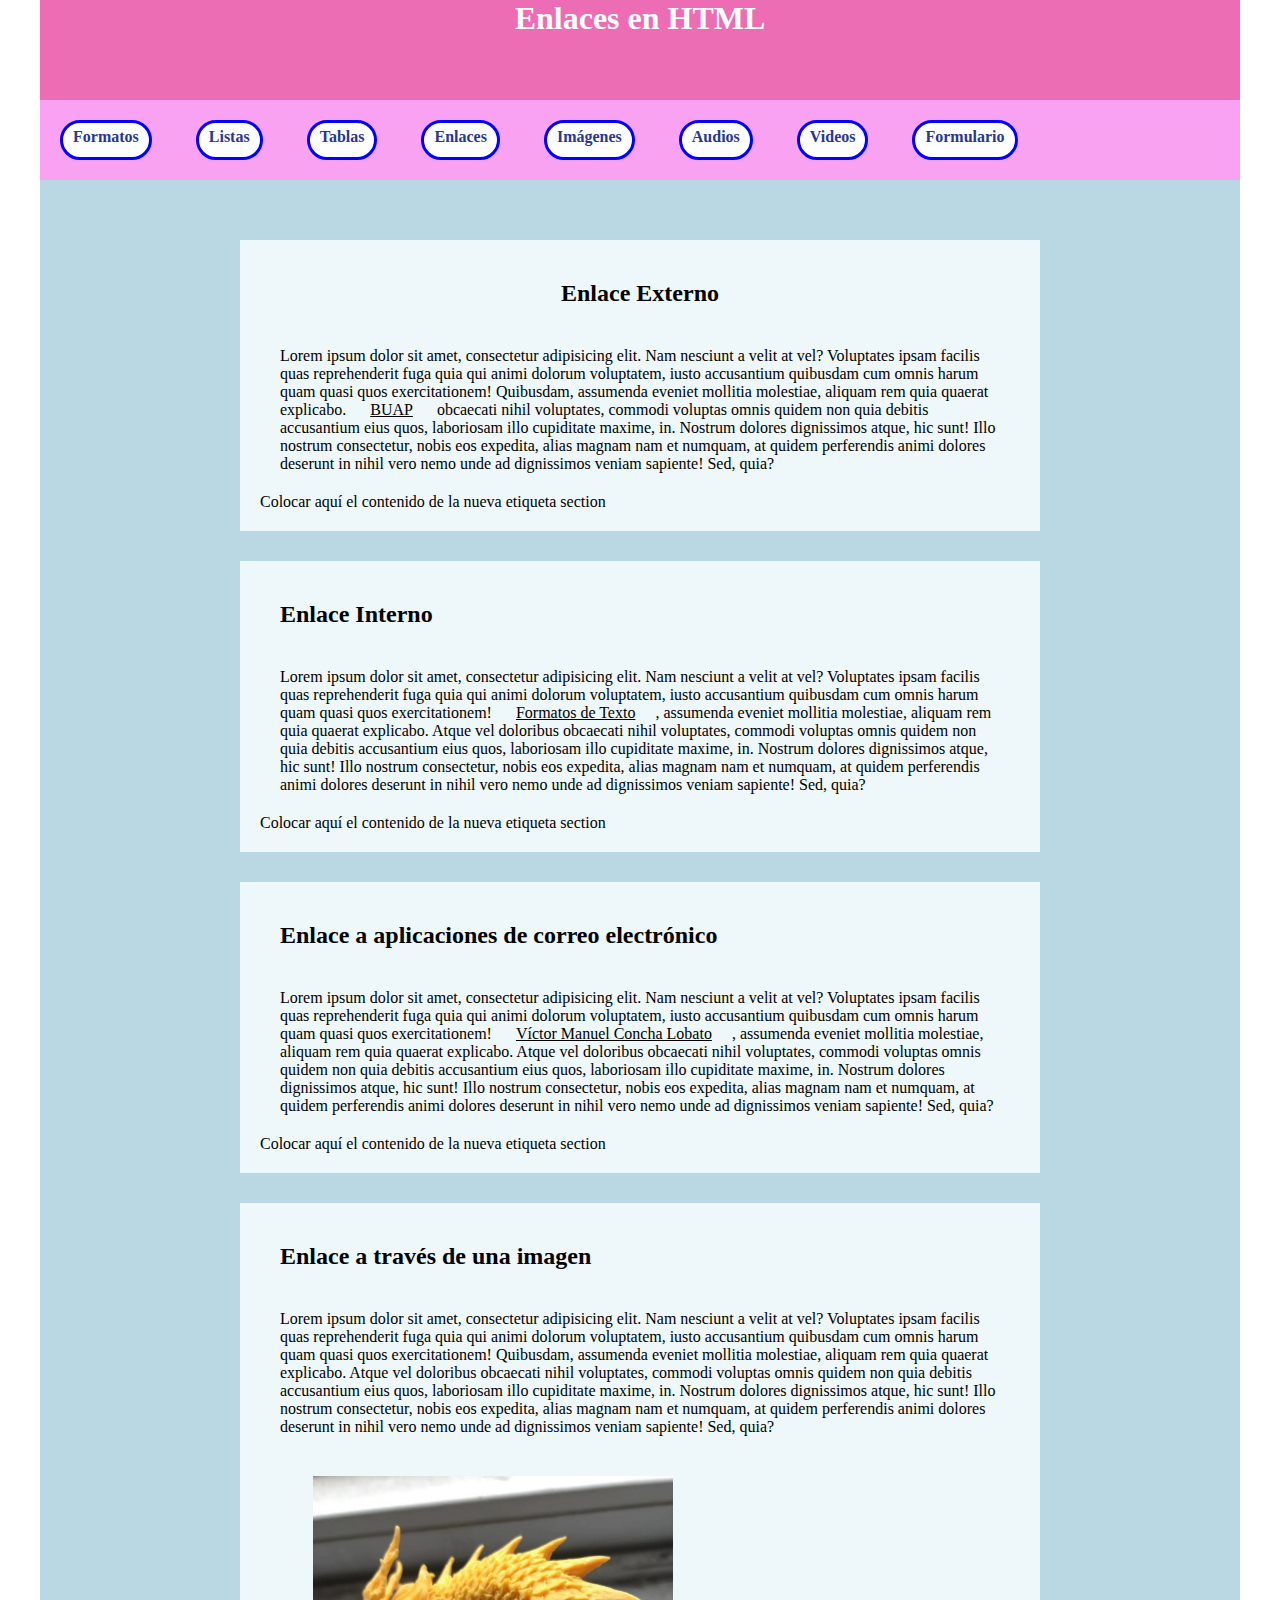
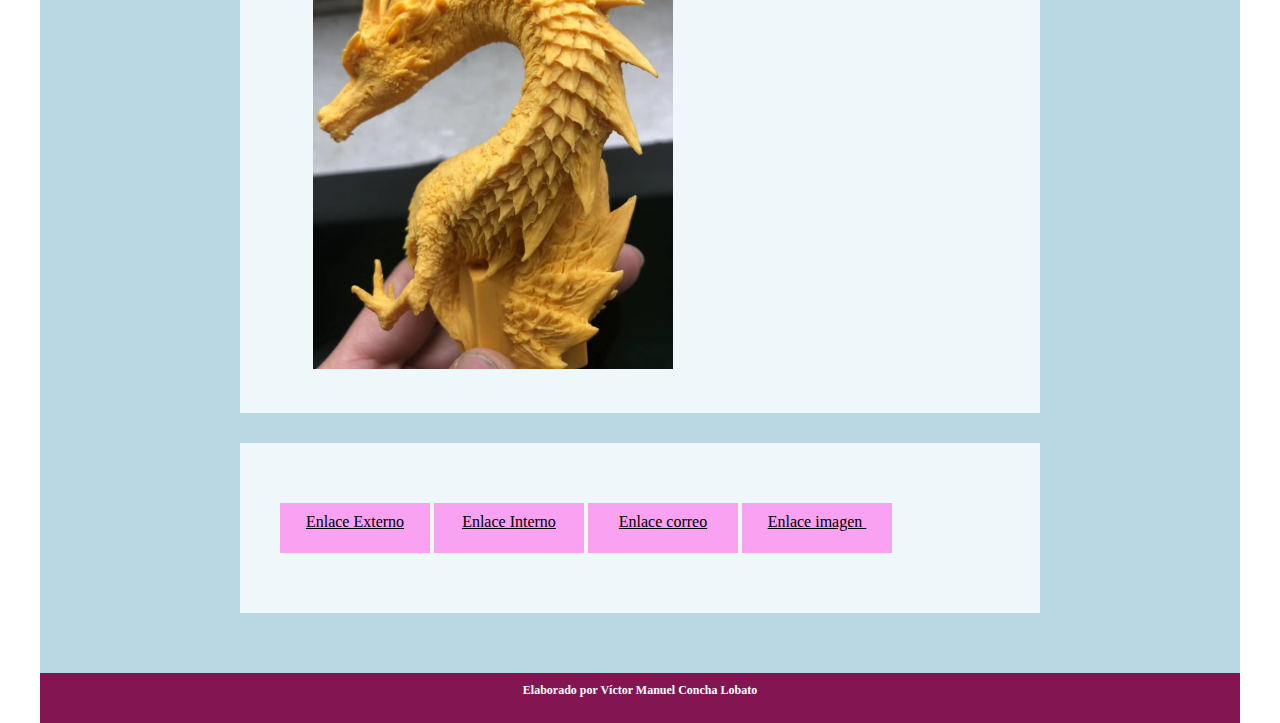
<file: HTML/Enlaces.html>
<!doctype html>
<html>
<head>
<meta charset="utf-8">
<title>Enlaces</title>
<link href="style_page.css" rel="stylesheet" type="text/css">
<link href="../Css/style_page.css" rel="stylesheet" type="text/css">
</head>

<body>
<header>
  <h1>Enlaces en HTML</h1>
</header>
<nav>
	 <ul id="navegación">
	    <li><a href="formatos_texto.html" target="new">Formatos</a></li>
		  <li><a href="Listas.html" target="new">Listas</a></li>
		  <li><a href="tablas.html" target="new">Tablas</a></li>
		  <li><a href="Enlaces.html" target="new">Enlaces</a></li>
		  <li><a href="imagenes.html" target="new">Imágenes</a></li>
		 <li><a href="audios.html" target="new">Audios</a></li>
		  <li><a href="videos.html" target="new" >Videos</a></li>
		 <li><a href="formulario2.html" target="new"> Formulario</a></li>
      </ul>
	</nav>
<main>
<section>
    <h2 id="marcador1">Enlace Externo</h2>
    <p>Lorem ipsum dolor sit amet, consectetur adipisicing elit. Nam nesciunt a velit at vel? Voluptates ipsam facilis quas reprehenderit fuga quia qui animi dolorum voluptatem, iusto accusantium quibusdam cum omnis harum quam quasi quos exercitationem! Quibusdam, assumenda eveniet mollitia molestiae, aliquam rem quia quaerat explicabo. <a href="http://www.buap.mx" title="Bienvenido a la Benemérita Universidad Autónoma de Puebla">BUAP</a> obcaecati nihil voluptates, commodi voluptas omnis quidem non quia debitis accusantium eius quos, laboriosam illo cupiditate maxime, in. Nostrum dolores dignissimos atque, hic sunt! Illo nostrum consectetur, nobis eos expedita, alias magnam nam et numquam, at quidem perferendis animi dolores deserunt in nihil vero nemo unde ad dignissimos veniam sapiente! Sed, quia?</p>
  Colocar aquí el contenido de la nueva etiqueta section</section>
  <section>
    <h2 id="marcador2">Enlace Interno</h2>
    <p>Lorem ipsum dolor sit amet, consectetur adipisicing elit. Nam nesciunt a velit at vel? Voluptates ipsam facilis quas reprehenderit fuga quia qui animi dolorum voluptatem, iusto accusantium quibusdam cum omnis harum quam quasi quos exercitationem! <a href="Página.html" title="Revisa los Formatos">Formatos de Texto</a>, assumenda eveniet mollitia molestiae, aliquam rem quia quaerat explicabo. Atque vel doloribus obcaecati nihil voluptates, commodi voluptas omnis quidem non quia debitis accusantium eius quos, laboriosam illo cupiditate maxime, in. Nostrum dolores dignissimos atque, hic sunt! Illo nostrum consectetur, nobis eos expedita, alias magnam nam et numquam, at quidem perferendis animi dolores deserunt in nihil vero nemo unde ad dignissimos veniam sapiente! Sed, quia?</p>
    Colocar aquí el contenido de la nueva etiqueta section</section>
  <section>
    <h2 id="marcador3">Enlace a aplicaciones de correo electrónico&nbsp; &nbsp;</h2>
    <p>Lorem ipsum dolor sit amet, consectetur adipisicing elit. Nam nesciunt a velit at vel? Voluptates ipsam facilis quas reprehenderit fuga quia qui animi dolorum voluptatem, iusto accusantium quibusdam cum omnis harum quam quasi quos exercitationem! <a href="mailto: vicolobato@gmail.com" title="Contáctate conmigo">Víctor Manuel Concha Lobato</a>, assumenda eveniet mollitia molestiae, aliquam rem quia quaerat explicabo. Atque vel doloribus obcaecati nihil voluptates, commodi voluptas omnis quidem non quia debitis accusantium eius quos, laboriosam illo cupiditate maxime, in. Nostrum dolores dignissimos atque, hic sunt! Illo nostrum consectetur, nobis eos expedita, alias magnam nam et numquam, at quidem perferendis animi dolores deserunt in nihil vero nemo unde ad dignissimos veniam sapiente! Sed, quia?</p>
    Colocar aquí el contenido de la nueva etiqueta section</section>
  <section>
    <h2 id="marcador4">Enlace a través de una imagen</h2>
    <p>Lorem ipsum dolor sit amet, consectetur adipisicing elit. Nam nesciunt a velit at vel? Voluptates ipsam facilis quas reprehenderit fuga quia qui animi dolorum voluptatem, iusto accusantium quibusdam cum omnis harum quam quasi quos exercitationem! Quibusdam, assumenda eveniet mollitia molestiae, aliquam rem quia quaerat explicabo. Atque vel doloribus obcaecati nihil voluptates, commodi voluptas omnis quidem non quia debitis accusantium eius quos, laboriosam illo cupiditate maxime, in. Nostrum dolores dignissimos atque, hic sunt! Illo nostrum consectetur, nobis eos expedita, alias magnam nam et numquam, at quidem perferendis animi dolores deserunt in nihil vero nemo unde ad dignissimos veniam sapiente! Sed, quia?</p>
    <a href="http://www.buap.mx" target="new"><img src="../Medios/Imagenes/R (100).jpg" width="400" height="533" alt=""/></a> </section>
  <section>
    <ul id="menu_interno">
      <li><a href="#marcador1">Enlace Externo</a></li>
      <li><a href="#marcador2">Enlace Interno</a></li>
      <li><a href="#marcador3">Enlace correo </a></li>
      <li><a href="#marcador4">Enlace  imagen&nbsp;</a></li>
    </ul>
  </section>
</main>
<footer>
  <h6>Elaborado por Víctor Manuel Concha Lobato</h6>
</footer>
</body>
</html>
</file>
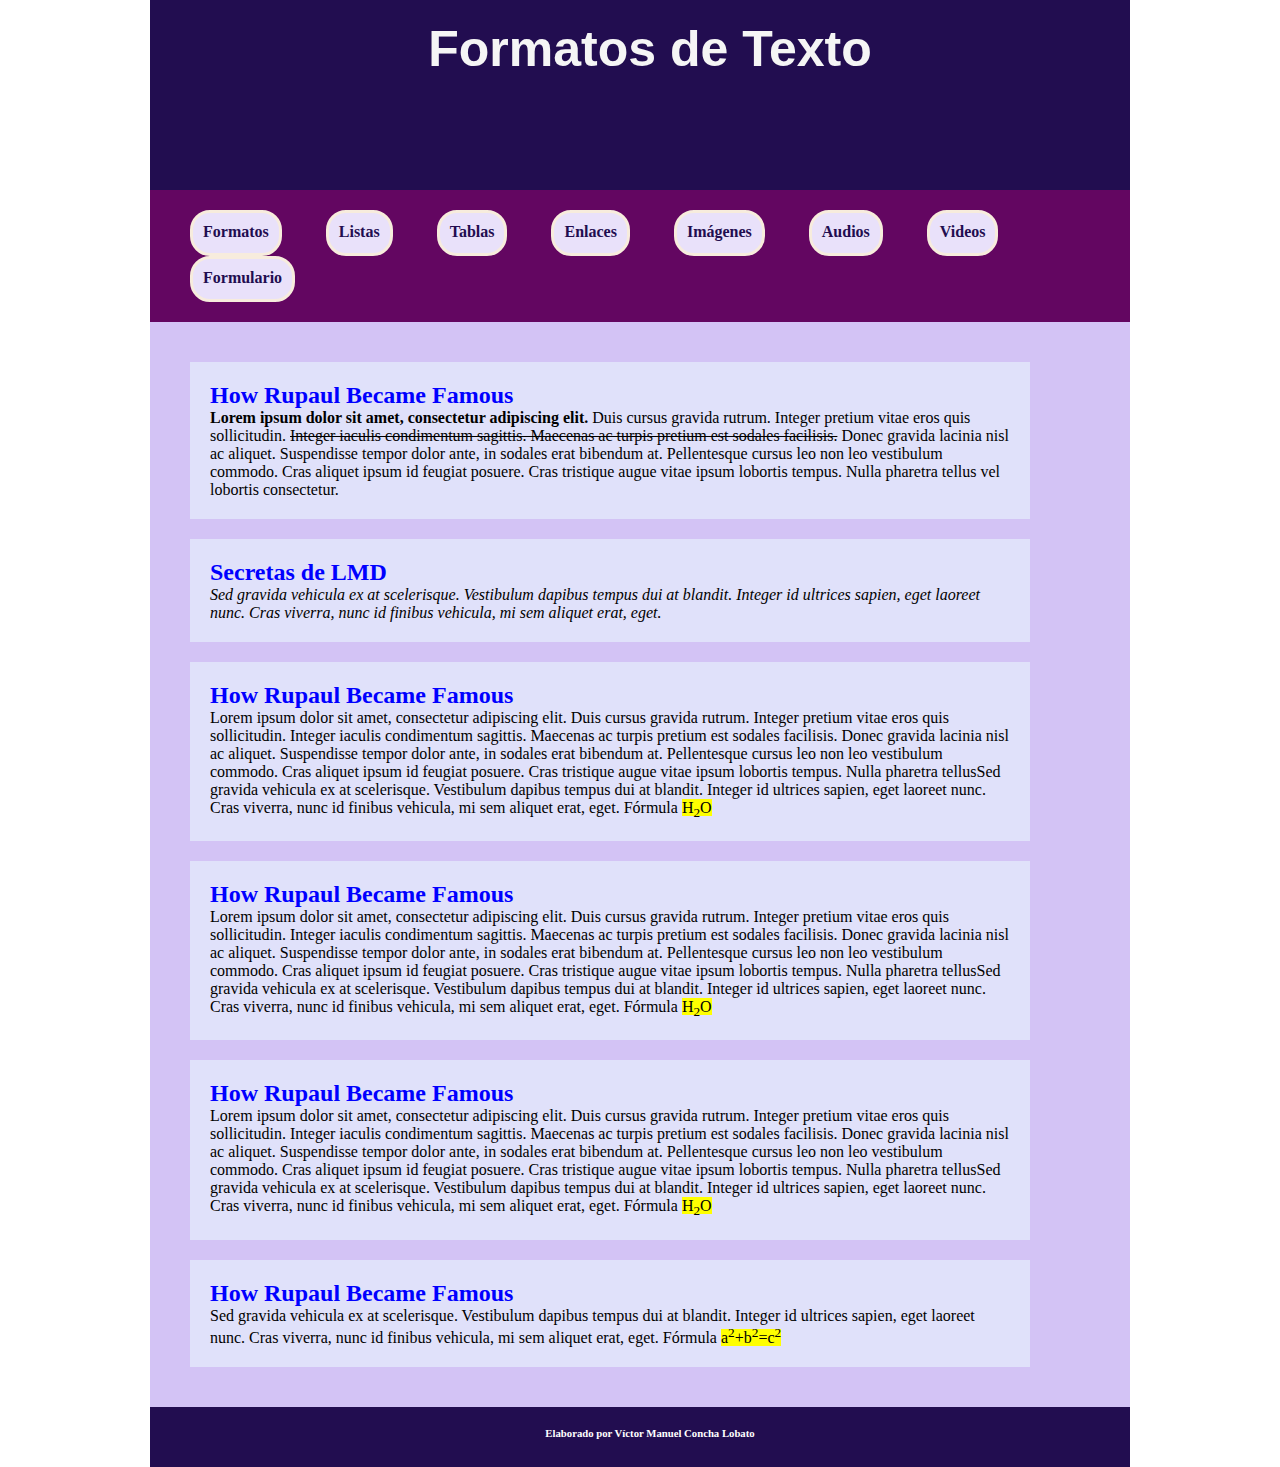
<file: HTML/formatos_texto.html>
<!doctype html>
<html>
<head>
<meta charset="utf-8">
<title>Formatos de Texto</title>
</head>
	<style type="text/css">
		*{margin: 0; padding: 0;}
		p{/*color:blue;*/}
	
		header{width: 960px; height: 150px;
		background-color: #220D50; color:white;}
		
		h1{width:500px; height: 80px; margin: 0px auto; text-align: center; font-family: Helvetica, Arial, "sans-serif"; font-style: normal; font-weight: bolder; font-size: 50px;}
		
		nav {width: 960px; height: auto; background-color:#630661;}
		
		main {width: 960px; height: auto; margin: auto; padding: 30; background-color: #D3C3F5;}
		
		footer{width: 960px; height: 20px; background-color:#220D50;}
		
		header, nav, main, footer {margin-left: auto; margin-right: auto; padding-top: 20px; padding-right: 20 px; padding-bottom: 20px; padding-left: 20px;}
		
		section{width: 800px; background-color: #E0E1FA; height: auto; margin-top : 20px; margin-right: 20px; margin-left: 20px; margin-bottom: 20px; padding: 20px;}
		
		footer h6{width:500px; height: inherit; margin: 0px auto; text-align: center;}
		
	#navegación {}
		#navegación li{display: inline-block; margin-right: 20px; margin-left: 20px; padding: 10px; height: 20px; background-color: #E9E1FA; color:#630661; text-align: center; border: solid; border-color: #F7ECDD;border-radius: 20px;} 
		
		#navegación li a:link{
    color: #220D50;
    text-align: center;
    font-size: 18 px;
    font-weight: bold;
    padding-top: 30 px;
    text-decoration: none
		}
		
		#navegación li a:hover{
    color: #0000FF;
    font-size: 19px;
}
		
    </style>
<body>
	<header>
	  <h1 style="color:whitesmoke">Formatos de Texto</h1>
</header>
<nav>
  <ul id="navegación">
    <li><a href="formatos_texto.html" target="new">Formatos</a></li>
		  <li><a href="Listas.html" target="new">Listas</a></li>
		  <li><a href="tablas.html" target="new">Tablas</a></li>
		  <li><a href="Enlaces.html" target="new">Enlaces</a></li>
		  <li><a href="imagenes.html" target="new">Imágenes</a></li>
		 <li><a href="audios.html" target="new">Audios</a></li>
		  <li><a href="videos.html" target="new" >Videos</a></li>
		 <li><a href="formulario2.html" target="new"> Formulario</a></li>
  </ul>
</nav>
	<main>
	<section>
	  <h2 style="color:blue">How Rupaul Became Famous&nbsp;</h2>
	  <p><b>Lorem ipsum dolor sit amet, consectetur adipiscing elit.</b> Duis cursus gravida rutrum. Integer pretium vitae eros quis sollicitudin. <del>Integer iaculis condimentum sagittis. Maecenas ac turpis pretium est sodales facilisis.</del> Donec gravida lacinia nisl ac aliquet. Suspendisse tempor dolor ante, in sodales erat bibendum at. Pellentesque cursus leo non leo vestibulum commodo. Cras aliquet ipsum id feugiat posuere. Cras tristique augue vitae ipsum lobortis tempus. Nulla pharetra tellus vel lobortis consectetur.</p>
		</section>
		<section>
		<h2 style="color:blue">Secretas de LMD&nbsp;</h2>
		<p> <i>Sed gravida vehicula ex at scelerisque. Vestibulum dapibus tempus dui at blandit. Integer id ultrices sapien, eget laoreet nunc. Cras viverra, nunc id finibus vehicula, mi sem aliquet erat, eget.</i></p>
		</section>
		<section>
			<h2 style="color:blue">How Rupaul Became Famous&nbsp;</h2>
			<p> Lorem ipsum dolor sit amet, consectetur adipiscing elit. Duis cursus gravida rutrum. Integer pretium vitae eros quis sollicitudin. Integer iaculis condimentum sagittis. Maecenas ac turpis pretium est sodales facilisis. Donec gravida lacinia nisl ac aliquet. Suspendisse tempor dolor ante, in sodales erat bibendum at. Pellentesque cursus leo non leo vestibulum commodo. Cras aliquet ipsum id feugiat posuere. Cras tristique augue vitae ipsum lobortis tempus. Nulla pharetra tellusSed gravida vehicula ex at scelerisque. Vestibulum dapibus tempus dui at blandit. Integer id ultrices sapien, eget laoreet nunc. Cras viverra, nunc id finibus vehicula, mi sem aliquet erat, eget. Fórmula <mark>H<sub>2</sub>O</mark></p>
		</section>
		<section>
			<h2 style="color:blue">How Rupaul Became Famous&nbsp;</h2>
			<p> Lorem ipsum dolor sit amet, consectetur adipiscing elit. Duis cursus gravida rutrum. Integer pretium vitae eros quis sollicitudin. Integer iaculis condimentum sagittis. Maecenas ac turpis pretium est sodales facilisis. Donec gravida lacinia nisl ac aliquet. Suspendisse tempor dolor ante, in sodales erat bibendum at. Pellentesque cursus leo non leo vestibulum commodo. Cras aliquet ipsum id feugiat posuere. Cras tristique augue vitae ipsum lobortis tempus. Nulla pharetra tellusSed gravida vehicula ex at scelerisque. Vestibulum dapibus tempus dui at blandit. Integer id ultrices sapien, eget laoreet nunc. Cras viverra, nunc id finibus vehicula, mi sem aliquet erat, eget. Fórmula <mark>H<sub>2</sub>O</mark></p>
		</section>
		<section>
			<h2 style="color:blue">How Rupaul Became Famous&nbsp;</h2>
			<p> Lorem ipsum dolor sit amet, consectetur adipiscing elit. Duis cursus gravida rutrum. Integer pretium vitae eros quis sollicitudin. Integer iaculis condimentum sagittis. Maecenas ac turpis pretium est sodales facilisis. Donec gravida lacinia nisl ac aliquet. Suspendisse tempor dolor ante, in sodales erat bibendum at. Pellentesque cursus leo non leo vestibulum commodo. Cras aliquet ipsum id feugiat posuere. Cras tristique augue vitae ipsum lobortis tempus. Nulla pharetra tellusSed gravida vehicula ex at scelerisque. Vestibulum dapibus tempus dui at blandit. Integer id ultrices sapien, eget laoreet nunc. Cras viverra, nunc id finibus vehicula, mi sem aliquet erat, eget. Fórmula <mark>H<sub>2</sub>O</mark></p>
		</section>
		<section>
		<h2 style="color:blue">How Rupaul Became Famous&nbsp;</h2>
			<p>Sed gravida vehicula ex at scelerisque. Vestibulum dapibus tempus dui at blandit. Integer id ultrices sapien, eget laoreet nunc. Cras viverra, nunc id finibus vehicula, mi sem aliquet erat, eget. Fórmula <mark>a<sup>2</sup>+b<sup>2</sup>=c<sup>2</sup></mark></p>
	  </section>
	</main>
	<footer>
		<h6 style="color:white">Elaborado por Víctor Manuel Concha Lobato</h6>
	</footer>
</body>
</html>
</file>
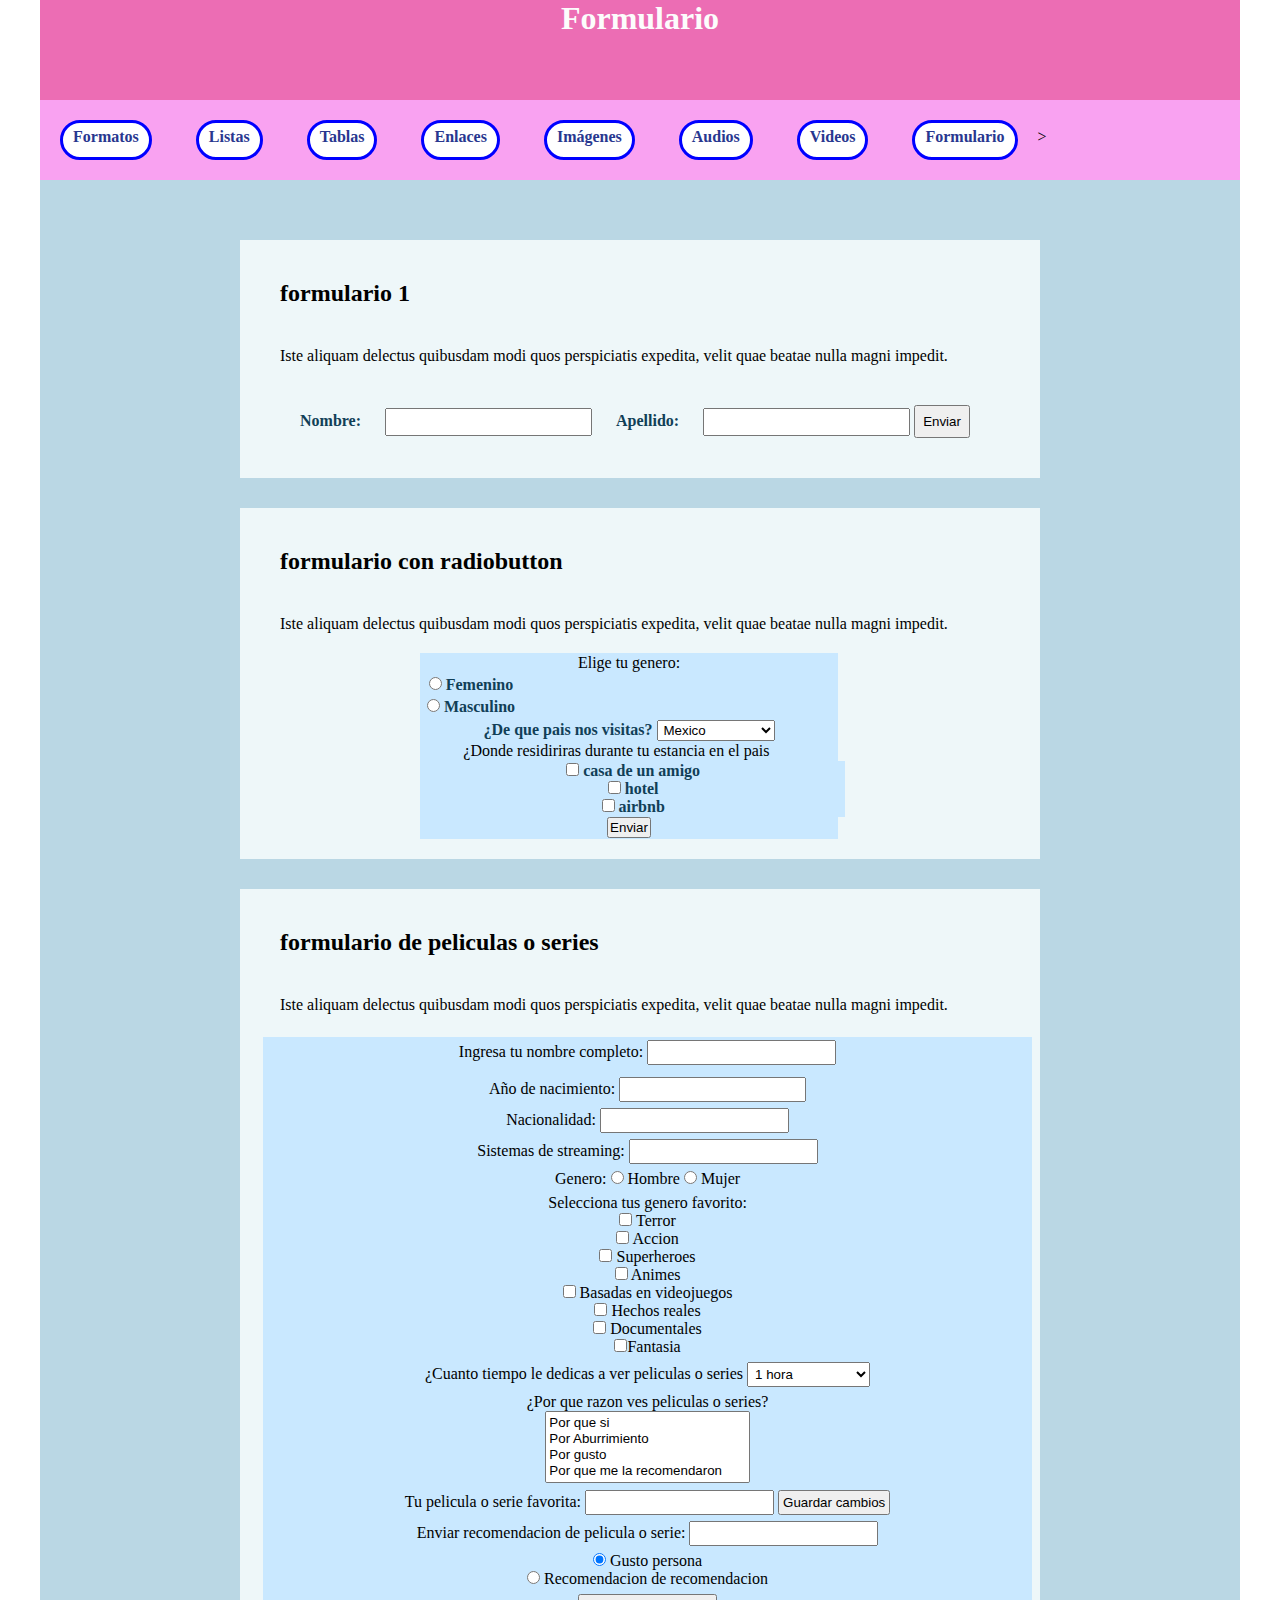
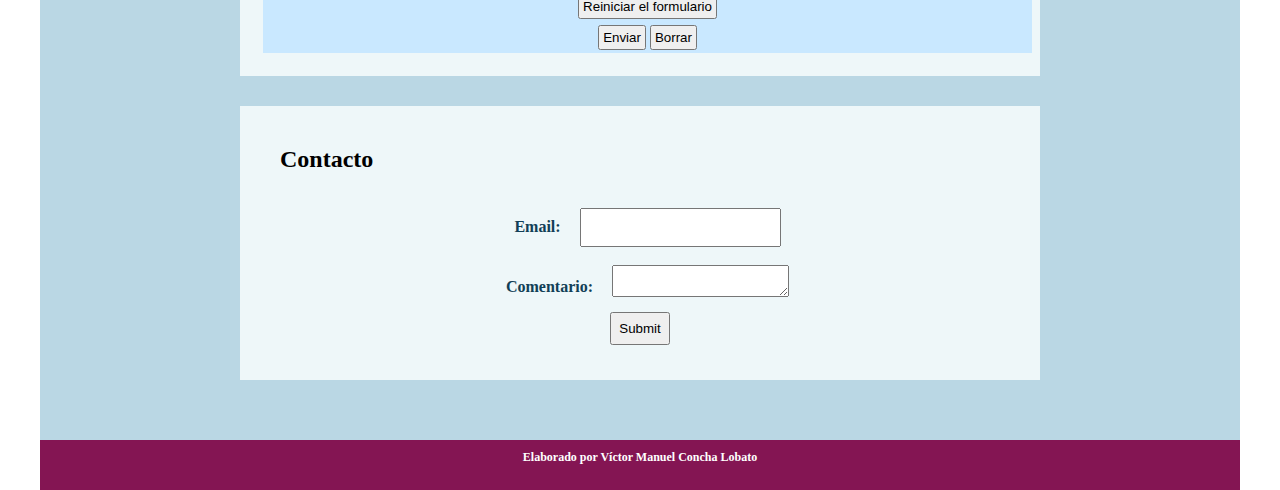
<file: HTML/formulario2.html>
<!doctype html>
<html>
<head>
<meta charset="utf-8">
<title>Formularios</title>
<link href="style_page.css" rel="stylesheet" type="text/css">
<link href="../Css/style_page.css" rel="stylesheet" type="text/css">
</head>
<body>
	<header>
  <h1>Formulario</h1>
</header>
<nav>
	<ul id="navegación">
	    <li><a href="formatos_texto.html" target="new">Formatos</a></li>
		  <li><a href="Listas.html" target="new">Listas</a></li>
		  <li><a href="tablas.html" target="new">Tablas</a></li>
		  <li><a href="Enlaces.html" target="new">Enlaces</a></li>
		  <li><a href="imagenes.html" target="new">Imágenes</a></li>
		 <li><a href="audios.html" target="new">Audios</a></li>
		  <li><a href="videos.html" target="new" >Videos</a></li>
		 <li><a href="formulario2.html" target="new"> Formulario</a></li>>
      </ul>
</nav>
	<main>
		<section class="seccióntabla">
    <h2 class="centradodetexto" >formulario 1</h2>
    <p class="centradodetexto">Iste aliquam delectus quibusdam modi quos perspiciatis expedita, velit quae beatae nulla magni impedit.</p>
			<form id="form1" method="post"  name="form1" action="Procesamiento.html" >
			  <label for="nombre" class="label">Nombre:</label>
              <input type="text" name="nombre" id="nombre">
              <label for="apellido">Apellido:</label>
              <input type="text" name="apellido" id="apellido">
				<input type="submit" name="submit" id="submit" value="Enviar">
			</form>
	</section>
  <section id="secciontabla">
    
    <h2 class="centradodetexto" >formulario con radiobutton</h2>
    <p class="centradodetexto">Iste aliquam delectus quibusdam modi quos perspiciatis expedita, velit quae beatae nulla magni impedit.</p><form action="Procesamiento.html" method="get" name="form2" class="tablacentrada" id="form2">
      Elige tu genero:
      <table width="100" class="tablacentrada">
        <tr>
          <td><label>
            <input type="radio" name="genero" value="fem" id="genero_0">
            Femenino</label></td>
        </tr>
        <tr>
          <td><label>
            <input type="radio" name="genero" value="mas" id="genero_1">
            Masculino</label></td>
        </tr>
      </table>
      <label for="Pais">¿De que pais nos visitas?</label>
      <select name="Pais" class="tablacentrada" id="Pais">
        <option value="mx">Mexico</option>
        <option value="es">España</option>
        <option value="ar">Argentina</option>
        <option value="it">Italia</option>
        <option value="us">Estados Unidos</option>
      </select>
	  <p class="tablacentrada residencia">
	    ¿Donde residiriras durante tu estancia en el pais</p>
		  <p class="casaamigo" id="form2.0">
		  <label class="casaamigo" id="casaamigo">
	      <input type="checkbox" name="Residencia_temporal" value="domicilio particular" id="Residencia_temporal_0">
	      casa de un amigo</label>
	    <br>
	    <label>
	      <input type="checkbox" name="Residencia_temporal" value="hotel" id="Residencia_temporal_1">
	      hotel</label>
	    <br>
	    <label>
	      <input type="checkbox" name="Residencia_temporal" value="airbnb" id="Residencia_temporal_2">
	      airbnb</label>
	    <br>
      </p>
	  <input name="pais" type="submit" id="pais" value="Enviar">
    </form>
	  </section>
		<section>
    <h2 class="centradodetexto" >formulario de peliculas o series </h2>
    <p class="centradodetexto">Iste aliquam delectus quibusdam modi quos perspiciatis expedita, velit quae beatae nulla magni impedit.</p>
	  
	<form action="Procesamiento.html" method="get" target="_blank" class="tablacentrada" id="form2">

  <p>Ingresa tu nombre completo: <input type="text" name="nombrecompleto"></p>

  <p>
<p>Año de nacimiento: <input type="number" name="nacido" min="1900"></p>
		<p>Nacionalidad: <input type="text" name="nacionalidad" size="20"></p>
		<p>Sistemas de streaming: <input type="text" name="stream" maxlength="6"></p>
<p>Genero:
    <input type="radio" name="hm" value="h"> Hombre
    <input type="radio" name="hm" value="m"> Mujer
		<p>

    Selecciona tus genero favorito:<br>

    <input type="checkbox" name="terror"> Terror<br>
	<input type="checkbox" name="accion"> Accion<br>
    <input type="checkbox" name="heroes"> Superheroes<br>
	<input type="checkbox" name="animes"> Animes<br>
	<input type="checkbox" name="videojuegos"> Basadas en videojuegos<br>
	<input type="checkbox" name="hechos reales"> Hechos reales<br>
	<input type="checkbox" name="documentales"> Documentales<br>
    <input type="checkbox" name="fantasia">Fantasia  </p>
		<p>
	¿Cuanto tiempo le dedicas a ver peliculas o series
    <select name="tiempo">

      <option>1 hora</option>
      <option>De 2 a 4 horas</option>
	<option>De 5 a 10 horas</option>
    </select>
  </p>
<p>

    ¿Por que razon ves peliculas o series?<br>

    <select multiple name="razones[]">

      <option value="porquesi">Por que si</option>

      <option value="poraburrimiento">Por Aburrimiento</option>

      <option value="porgusto">Por gusto</option>
	<option value="porquemelarecomendaron">Por que me la recomendaron</option>
		<option value="para matar tiempo">Para matar tiempo</option>
      <option value="paratenertemadeconversacion">Para tener tema de conversacion</option>

    </select>

  </p>
<p>

    Tu pelicula o serie favorita:

    <input type="text" name="desc">

    <input type="submit" value="Guardar cambios">

  </p>
		<p>Enviar recomendacion de pelicula o serie: <input type="text" name="mensaje" ></p>

  <p>

    <input type="radio" name="cuando" value="hoy" checked> Gusto persona<br>

    <input type="radio" name="cuando" value="manana"> Recomendacion de recomendacion
  </p>
  <p>

    <input type="reset" value="Reiniciar el formulario">
  </p>
			<p>

    <input type="submit" value="Enviar">
    <input type="reset" value="Borrar">
  </p>

</form>
		</section>
	<section>
    <h2 class="tablacentrada" >Contacto</h2>
    <form action="Procesamiento.html" method="get" name="form3" class="tablacentrada" id="form3">
      <label for="email">Email:</label>
      <input type="email" name="email" id="email">
     <br> <label for="textarea">Comentario:</label>
      <textarea name="textarea" id="textarea"></textarea>
      <br>
		<input type="submit" id="enviar">
    </form>
		
	</section>
</main>
	<footer>
  <h6>Elaborado por Víctor Manuel Concha Lobato</h6>
</footer>
</body>
</html>
</file>
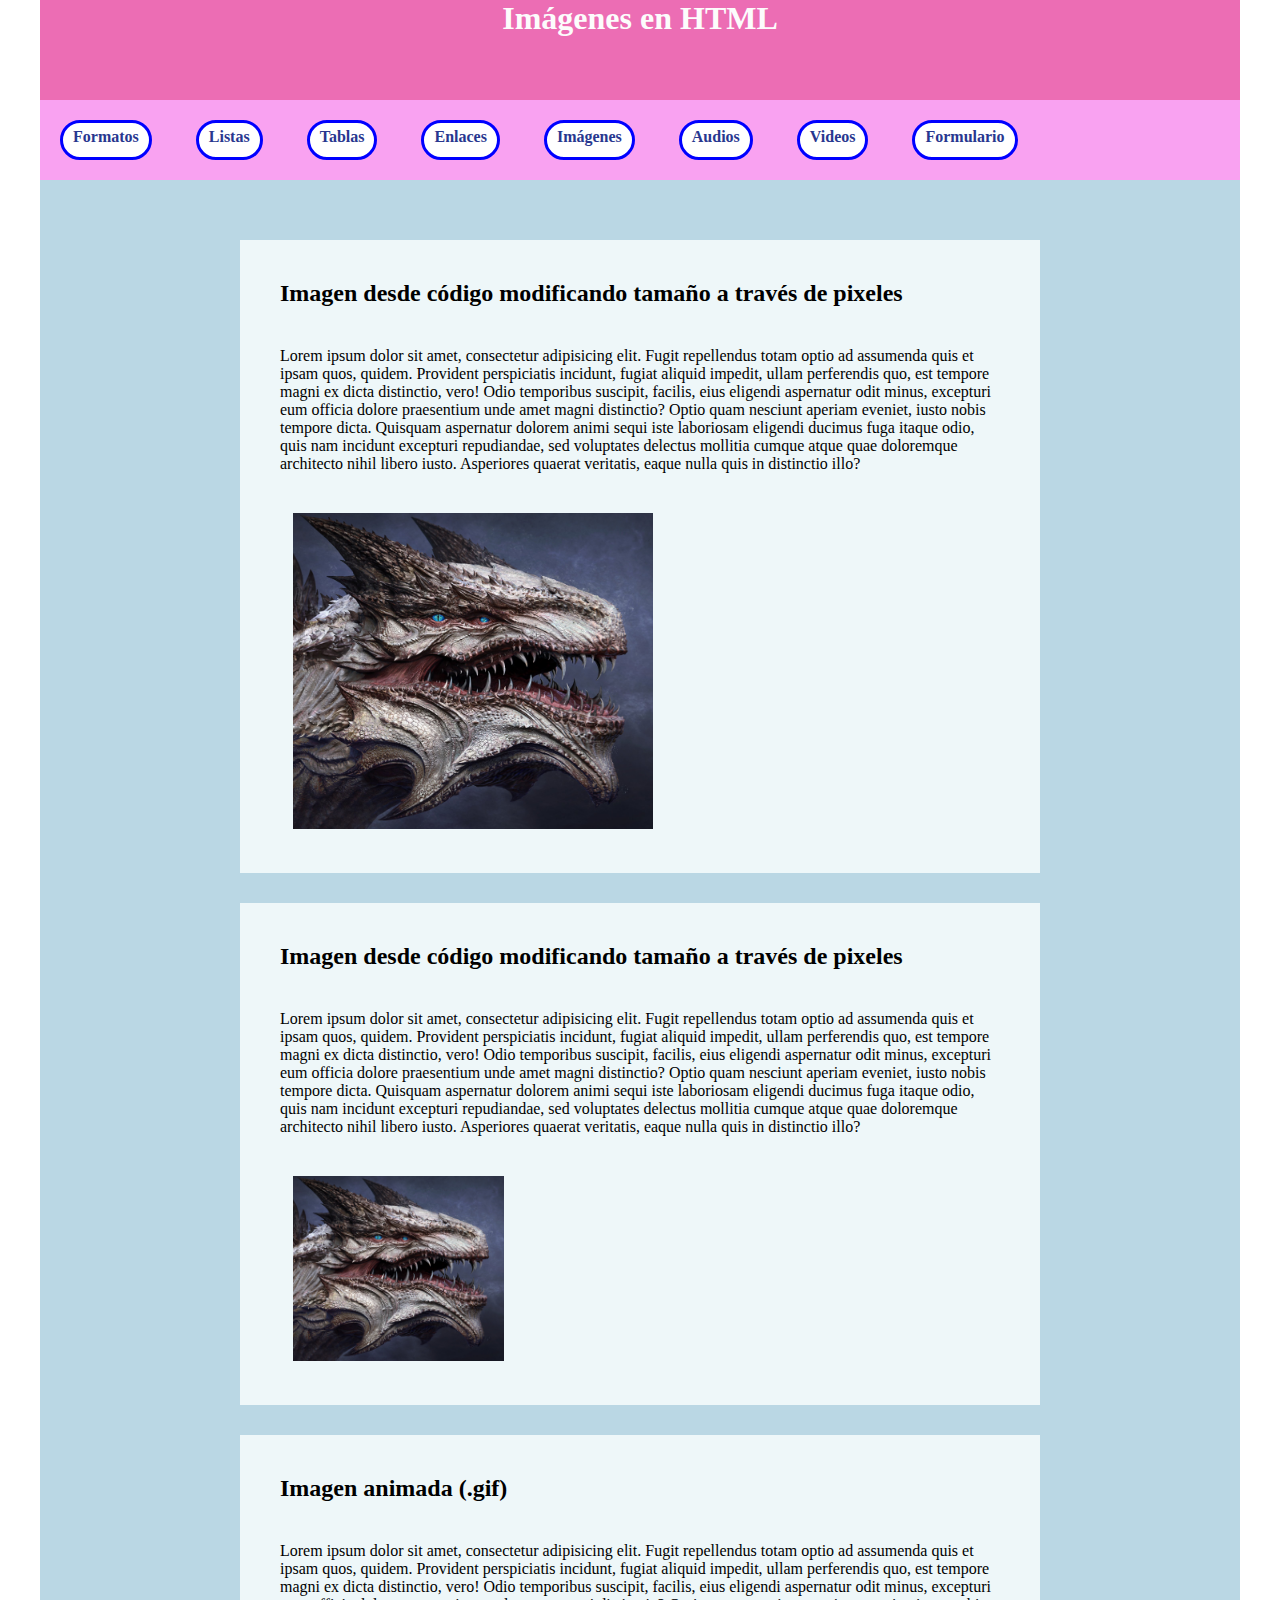
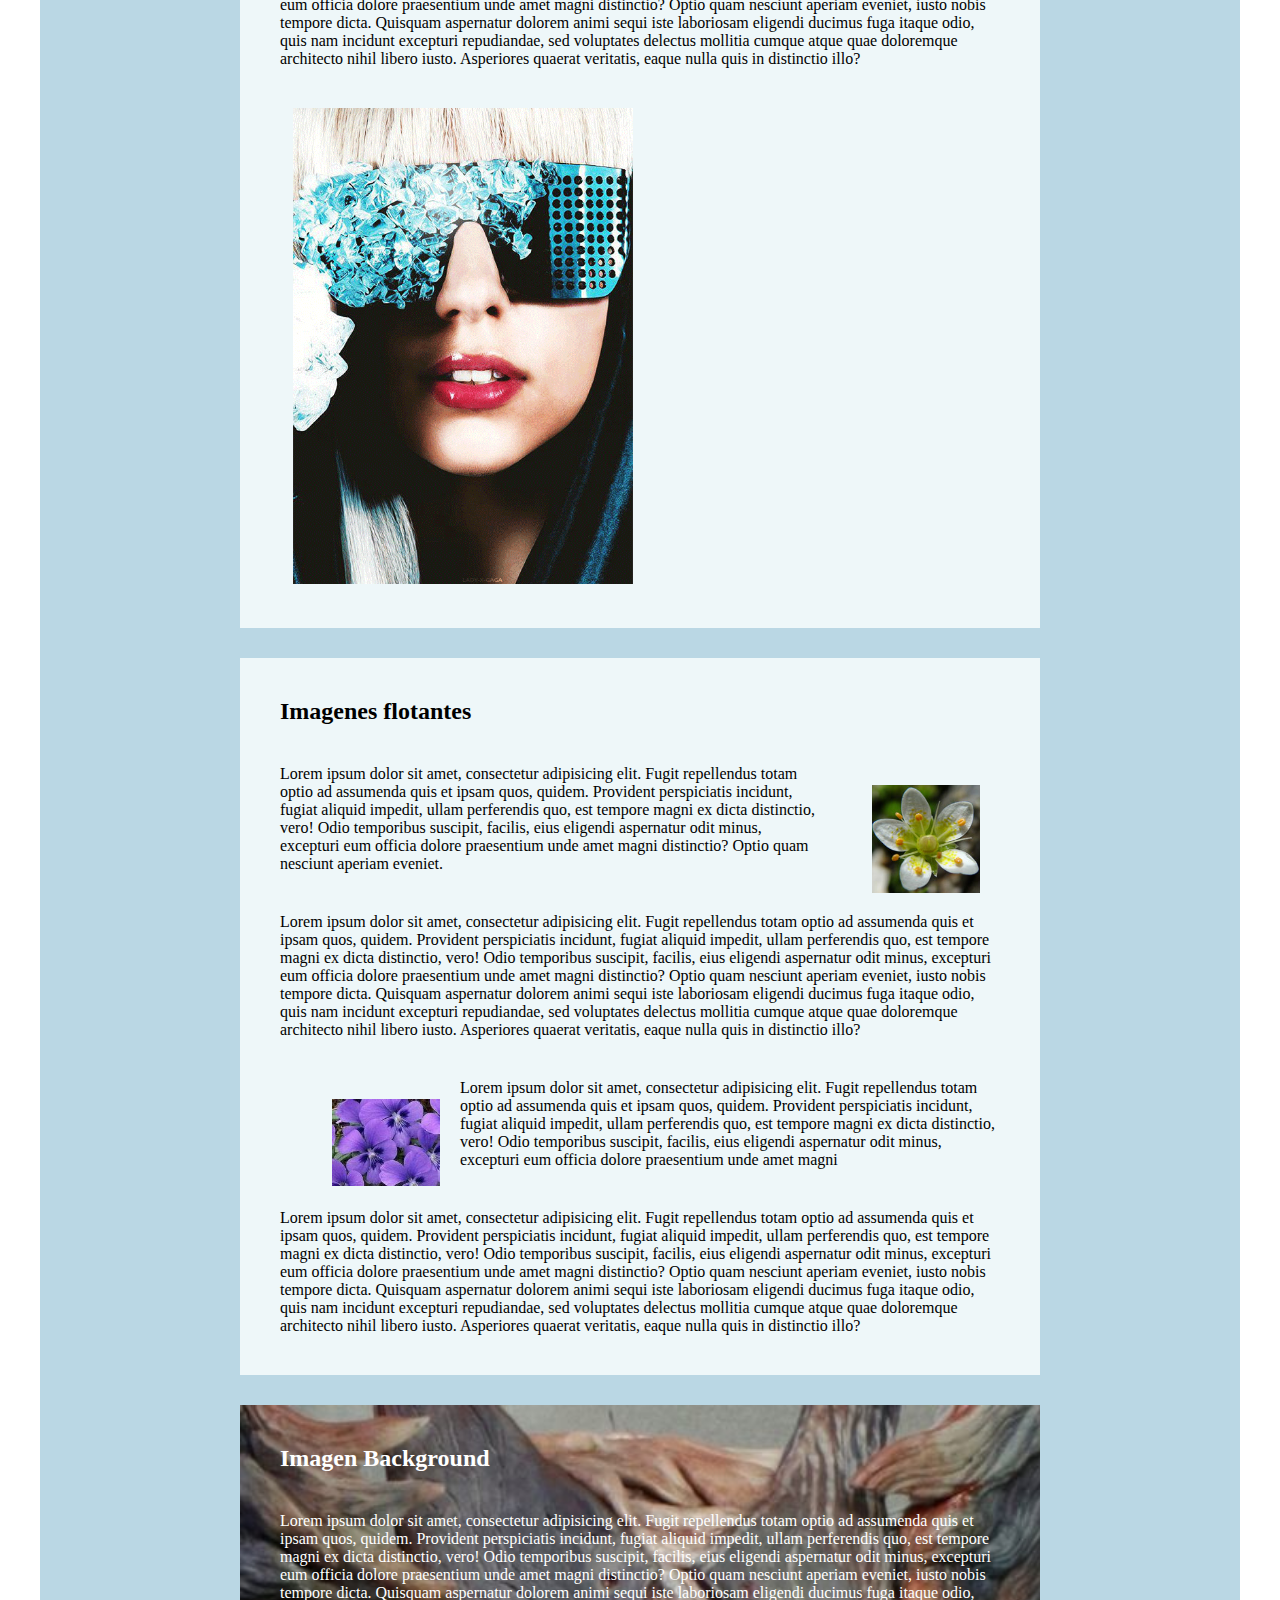
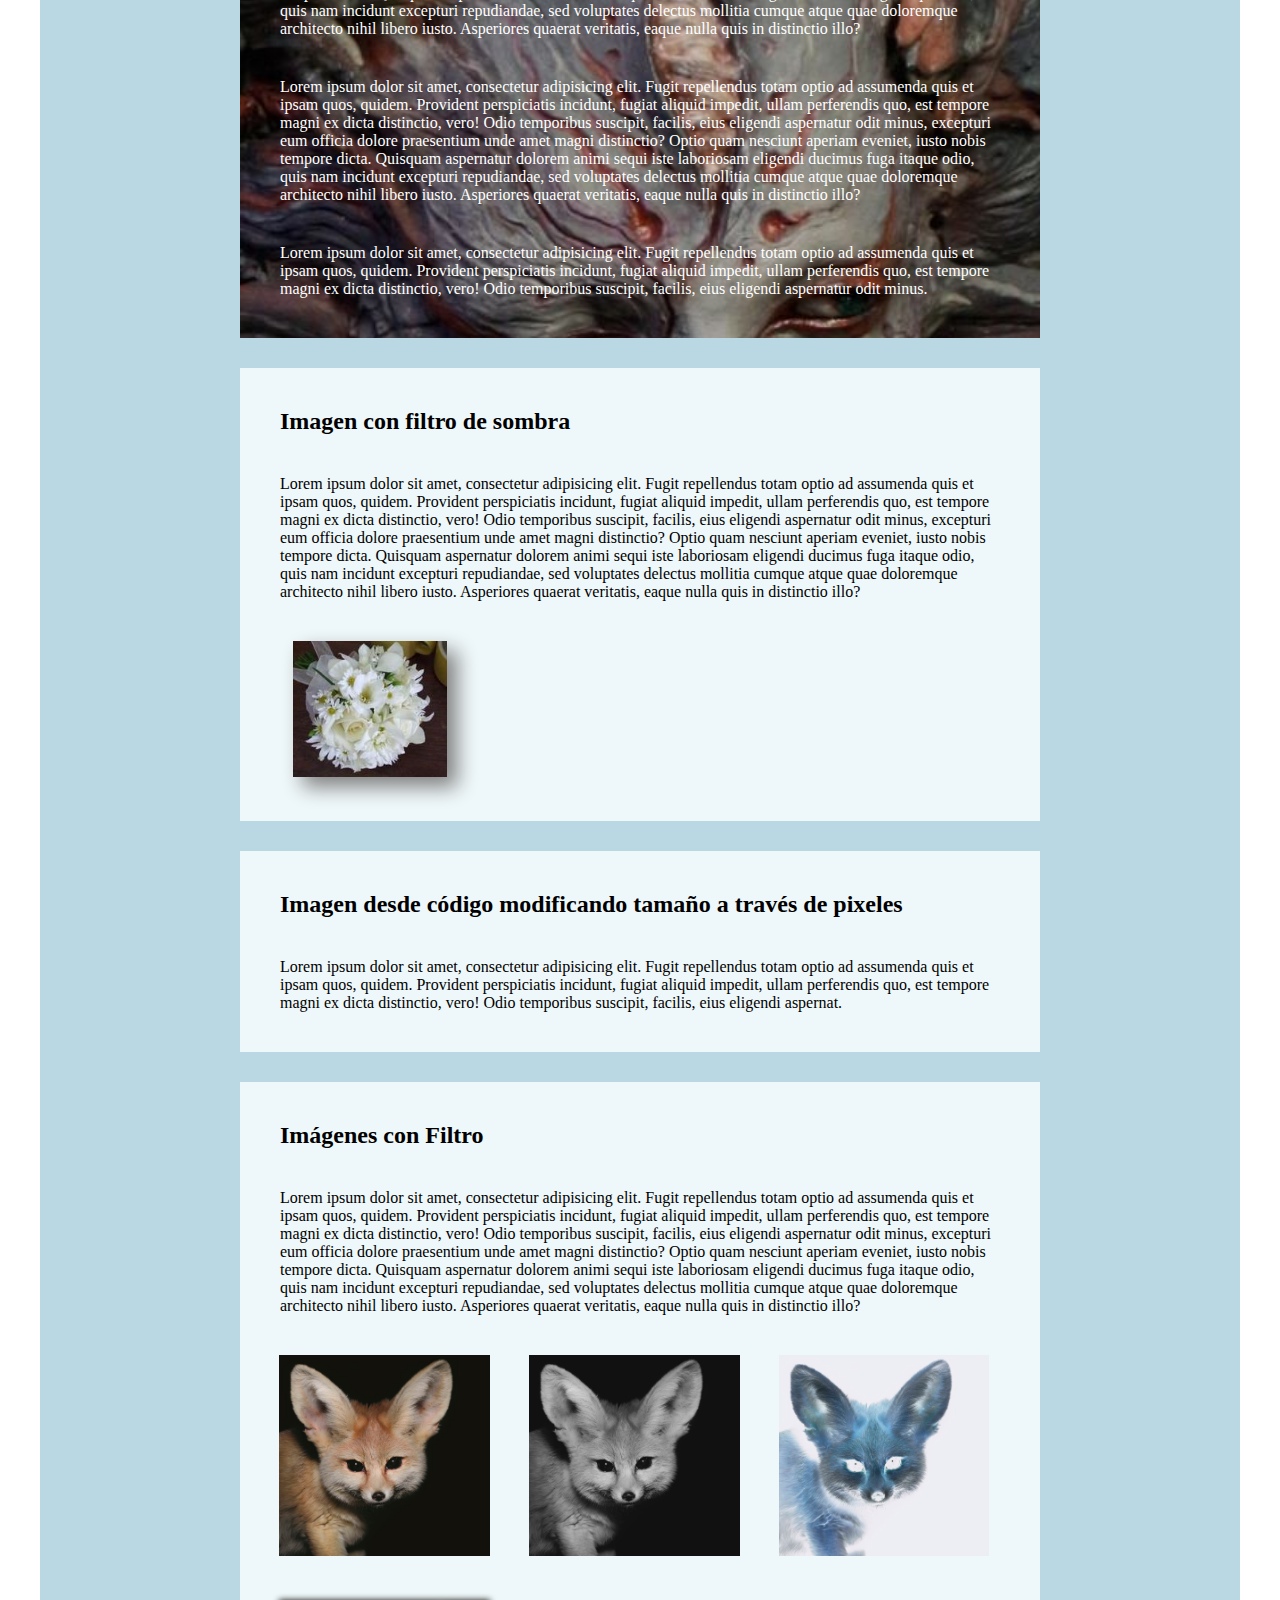
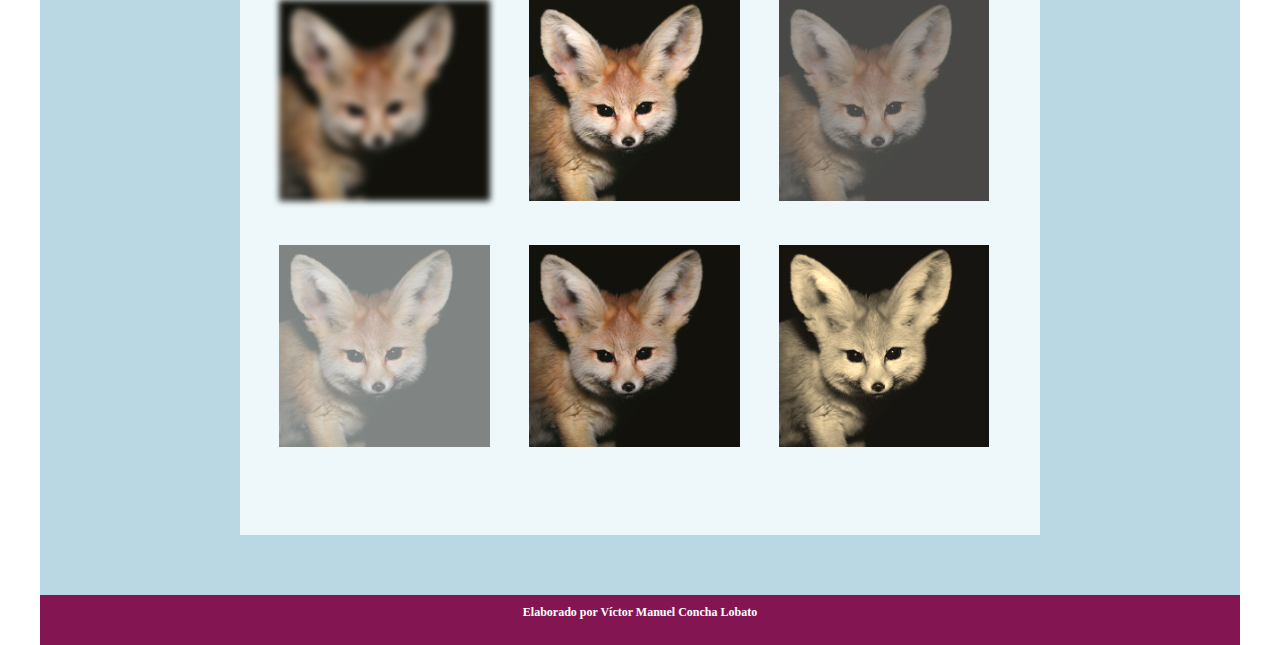
<file: HTML/imagenes.html>
<!doctype html>
<html>
<head>
<meta charset="utf-8">
	<meta name="viewport" content="width=device-width, initial-scale=1.0">
<title>Imágenes</title>
<link href="style_page.css" rel="stylesheet" type="text/css">
<link href="../Css/style_page.css" rel="stylesheet" type="text/css">
</head>
<body>
<header>
  <h1>Imágenes en HTML</h1>

  </header>
<nav>
	<ul id="navegación">
	    <li><a href="formatos_texto.html" target="new">Formatos</a></li>
		  <li><a href="Listas.html" target="new">Listas</a></li>
		  <li><a href="tablas.html" target="new">Tablas</a></li>
		  <li><a href="Enlaces.html" target="new">Enlaces</a></li>
		  <li><a href="imagenes.html" target="new">Imágenes</a></li>
		 <li><a href="audios.html" target="new">Audios</a></li>
		  <li><a href="videos.html" target="new" >Videos</a></li>
		 <li><a href="formulario2.html" target="new"> Formulario</a></li>
		
      </ul>
	</nav>
<main>
  <section>
    <h2>Imagen desde código&nbsp;modificando tamaño a través de pixeles</h2>
    <p>Lorem ipsum dolor sit amet, consectetur adipisicing elit. Fugit repellendus totam optio ad assumenda quis et ipsam quos, quidem. Provident perspiciatis incidunt, fugiat aliquid impedit, ullam perferendis quo, est tempore magni ex dicta distinctio, vero! Odio temporibus suscipit, facilis, eius eligendi aspernatur odit minus, excepturi eum officia dolore praesentium unde amet magni distinctio? Optio quam nesciunt aperiam eveniet, iusto nobis tempore dicta. Quisquam aspernatur dolorem animi sequi iste laboriosam eligendi ducimus fuga itaque odio, quis nam incidunt excepturi repudiandae, sed voluptates delectus mollitia cumque atque quae doloremque architecto nihil libero iusto. Asperiores quaerat veritatis, eaque nulla quis in distinctio illo?</p>
	  <img src="../Medios/Imagenes/file.jpg" alt="dragón" width="400">  
  </section>
<section>
    <h2>Imagen desde código modificando tamaño a través de pixeles</h2>
    <p>Lorem ipsum dolor sit amet, consectetur adipisicing elit. Fugit repellendus totam optio ad assumenda quis et ipsam quos, quidem. Provident perspiciatis incidunt, fugiat aliquid impedit, ullam perferendis quo, est tempore magni ex dicta distinctio, vero! Odio temporibus suscipit, facilis, eius eligendi aspernatur odit minus, excepturi eum officia dolore praesentium unde amet magni distinctio? Optio quam nesciunt aperiam eveniet, iusto nobis tempore dicta. Quisquam aspernatur dolorem animi sequi iste laboriosam eligendi ducimus fuga itaque odio, quis nam incidunt excepturi repudiandae, sed voluptates delectus mollitia cumque atque quae doloremque architecto nihil libero iusto. Asperiores quaerat veritatis, eaque nulla quis in distinctio illo?</p>
	  <img src="../Medios/Imagenes/file.jpg" alt="dragón" width="33%"> 
  </section>
  <section>
    <h2>Imagen animada (.gif)</h2>
    <p>Lorem ipsum dolor sit amet, consectetur adipisicing elit. Fugit repellendus totam optio ad assumenda quis et ipsam quos, quidem. Provident perspiciatis incidunt, fugiat aliquid impedit, ullam perferendis quo, est tempore magni ex dicta distinctio, vero! Odio temporibus suscipit, facilis, eius eligendi aspernatur odit minus, excepturi eum officia dolore praesentium unde amet magni distinctio? Optio quam nesciunt aperiam eveniet, iusto nobis tempore dicta. Quisquam aspernatur dolorem animi sequi iste laboriosam eligendi ducimus fuga itaque odio, quis nam incidunt excepturi repudiandae, sed voluptates delectus mollitia cumque atque quae doloremque architecto nihil libero iusto. Asperiores quaerat veritatis, eaque nulla quis in distinctio illo?</p>
  <img src="../Medios/GIF/R.gif" alt="" width="500" height="700" id="imggif"/>  </section>
  <section>
    <h2>Imagenes flotantes</h2>
    <p><img src="../Medios/Imagenes/clasificacion-flores.jpg" alt="" width="180" height="180" class="imagenflotante" id="img_floatderecho"/>Lorem ipsum dolor sit amet, consectetur adipisicing elit. Fugit repellendus totam optio ad assumenda quis et ipsam quos, quidem. Provident perspiciatis incidunt, fugiat aliquid impedit, ullam perferendis quo, est tempore magni ex dicta distinctio, vero! Odio temporibus suscipit, facilis, eius eligendi aspernatur odit minus, excepturi eum officia dolore praesentium unde amet magni distinctio? Optio quam nesciunt aperiam eveniet.</p>
	  <p>Lorem ipsum dolor sit amet, consectetur adipisicing elit. Fugit repellendus totam optio ad assumenda quis et ipsam quos, quidem. Provident perspiciatis incidunt, fugiat aliquid impedit, ullam perferendis quo, est tempore magni ex dicta distinctio, vero! Odio temporibus suscipit, facilis, eius eligendi aspernatur odit minus, excepturi eum officia dolore praesentium unde amet magni distinctio? Optio quam nesciunt aperiam eveniet, iusto nobis tempore dicta. Quisquam aspernatur dolorem animi sequi iste laboriosam eligendi ducimus fuga itaque odio, quis nam incidunt excepturi repudiandae, sed voluptates delectus mollitia cumque atque quae doloremque architecto nihil libero iusto. Asperiores quaerat veritatis, eaque nulla quis in distinctio illo?</p>
	  <p><img src="../Medios/Imagenes/OIP (57).jpg" alt="" width="180" height="145" class="imagenflotante" id="img_floatizq"/>Lorem ipsum dolor sit amet, consectetur adipisicing elit. Fugit repellendus totam optio ad assumenda quis et ipsam quos, quidem. Provident perspiciatis incidunt, fugiat aliquid impedit, ullam perferendis quo, est tempore magni ex dicta distinctio, vero! Odio temporibus suscipit, facilis, eius eligendi aspernatur odit minus, excepturi eum officia dolore praesentium unde amet magni </p>
	  <p>Lorem ipsum dolor sit amet, consectetur adipisicing elit. Fugit repellendus totam optio ad assumenda quis et ipsam quos, quidem. Provident perspiciatis incidunt, fugiat aliquid impedit, ullam perferendis quo, est tempore magni ex dicta distinctio, vero! Odio temporibus suscipit, facilis, eius eligendi aspernatur odit minus, excepturi eum officia dolore praesentium unde amet magni distinctio? Optio quam nesciunt aperiam eveniet, iusto nobis tempore dicta. Quisquam aspernatur dolorem animi sequi iste laboriosam eligendi ducimus fuga itaque odio, quis nam incidunt excepturi repudiandae, sed voluptates delectus mollitia cumque atque quae doloremque architecto nihil libero iusto. Asperiores quaerat veritatis, eaque nulla quis in distinctio illo?</p>
  </section>
  <section id="bg_img_1">
    <h2 id="bgtext">Imagen Background</h2>
    <p id="bgtext">Lorem ipsum dolor sit amet, consectetur adipisicing elit. Fugit repellendus totam optio ad assumenda quis et ipsam quos, quidem. Provident perspiciatis incidunt, fugiat aliquid impedit, ullam perferendis quo, est tempore magni ex dicta distinctio, vero! Odio temporibus suscipit, facilis, eius eligendi aspernatur odit minus, excepturi eum officia dolore praesentium unde amet magni distinctio? Optio quam nesciunt aperiam eveniet, iusto nobis tempore dicta. Quisquam aspernatur dolorem animi sequi iste laboriosam eligendi ducimus fuga itaque odio, quis nam incidunt excepturi repudiandae, sed voluptates delectus mollitia cumque atque quae doloremque architecto nihil libero iusto. Asperiores quaerat veritatis, eaque nulla quis in distinctio illo?</p>
	  <p id="bgtext">Lorem ipsum dolor sit amet, consectetur adipisicing elit. Fugit repellendus totam optio ad assumenda quis et ipsam quos, quidem. Provident perspiciatis incidunt, fugiat aliquid impedit, ullam perferendis quo, est tempore magni ex dicta distinctio, vero! Odio temporibus suscipit, facilis, eius eligendi aspernatur odit minus, excepturi eum officia dolore praesentium unde amet magni distinctio? Optio quam nesciunt aperiam eveniet, iusto nobis tempore dicta. Quisquam aspernatur dolorem animi sequi iste laboriosam eligendi ducimus fuga itaque odio, quis nam incidunt excepturi repudiandae, sed voluptates delectus mollitia cumque atque quae doloremque architecto nihil libero iusto. Asperiores quaerat veritatis, eaque nulla quis in distinctio illo?</p>
	  <p id="bgtext">Lorem ipsum dolor sit amet, consectetur adipisicing elit. Fugit repellendus totam optio ad assumenda quis et ipsam quos, quidem. Provident perspiciatis incidunt, fugiat aliquid impedit, ullam perferendis quo, est tempore magni ex dicta distinctio, vero! Odio temporibus suscipit, facilis, eius eligendi aspernatur odit minus.</p>
  </section>
  <section>
    <h2>Imagen con filtro de sombra</h2>
    <p>Lorem ipsum dolor sit amet, consectetur adipisicing elit. Fugit repellendus totam optio ad assumenda quis et ipsam quos, quidem. Provident perspiciatis incidunt, fugiat aliquid impedit, ullam perferendis quo, est tempore magni ex dicta distinctio, vero! Odio temporibus suscipit, facilis, eius eligendi aspernatur odit minus, excepturi eum officia dolore praesentium unde amet magni distinctio? Optio quam nesciunt aperiam eveniet, iusto nobis tempore dicta. Quisquam aspernatur dolorem animi sequi iste laboriosam eligendi ducimus fuga itaque odio, quis nam incidunt excepturi repudiandae, sed voluptates delectus mollitia cumque atque quae doloremque architecto nihil libero iusto. Asperiores quaerat veritatis, eaque nulla quis in distinctio illo?</p>
    <img src="../Medios/Imagenes/R (16).jpg" alt="dragón" width="194" id="drop_shadow"></section>
  <section>
    <h2>Imagen desde código&nbsp;modificando tamaño a través de pixeles</h2>
    <p>Lorem ipsum dolor sit amet, consectetur adipisicing elit. Fugit repellendus totam optio ad assumenda quis et ipsam quos, quidem. Provident perspiciatis incidunt, fugiat aliquid impedit, ullam perferendis quo, est tempore magni ex dicta distinctio, vero! Odio temporibus suscipit, facilis, eius eligendi aspernat.</p>
	</section>
  <section>
    <h2>Imágenes con Filtro</h2>
    <p>Lorem ipsum dolor sit amet, consectetur adipisicing elit. Fugit repellendus totam optio ad assumenda quis et ipsam quos, quidem. Provident perspiciatis incidunt, fugiat aliquid impedit, ullam perferendis quo, est tempore magni ex dicta distinctio, vero! Odio temporibus suscipit, facilis, eius eligendi aspernatur odit minus, excepturi eum officia dolore praesentium unde amet magni distinctio? Optio quam nesciunt aperiam eveniet, iusto nobis tempore dicta. Quisquam aspernatur dolorem animi sequi iste laboriosam eligendi ducimus fuga itaque odio, quis nam incidunt excepturi repudiandae, sed voluptates delectus mollitia cumque atque quae doloremque architecto nihil libero iusto. Asperiores quaerat veritatis, eaque nulla quis in distinctio illo?</p>
  <img src="../Medios/Imagenes/R (79).jpg" alt="" width="943" height="900" class="img_filtros img"/><img src="../Medios/Imagenes/R (79).jpg" alt="" width="943" height="900" class="img_filtros" id="grey"/><img src="../Medios/Imagenes/R (79).jpg" alt="" width="943" height="900" class="img_filtros" id="filt_invert"/><img src="../Medios/Imagenes/R (79).jpg" alt="" width="943" height="900" class="img_filtros" id="img_blur"/><img src="../Medios/Imagenes/R (79).jpg" alt="" width="943" height="900" class="img_filtros" id="brillo"/><img src="../Medios/Imagenes/R (79).jpg" alt="" width="943" height="900" class="img_filtros" id="contraste"/><img src="../Medios/Imagenes/R (79).jpg" alt="" width="943" height="900" class="img_filtros" id="opacidad"/><img src="../Medios/Imagenes/R (79).jpg" alt="" width="943" height="900" class="img_filtros" id="saturacion"/><img src="../Medios/Imagenes/R (79).jpg" alt="" width="943" height="900" class="img_filtros" id="sepia"/><img  </section>
</main>
<footer>
  <h6>Elaborado por Víctor Manuel Concha Lobato</h6>
</footer>
</body>
</html>
</file>
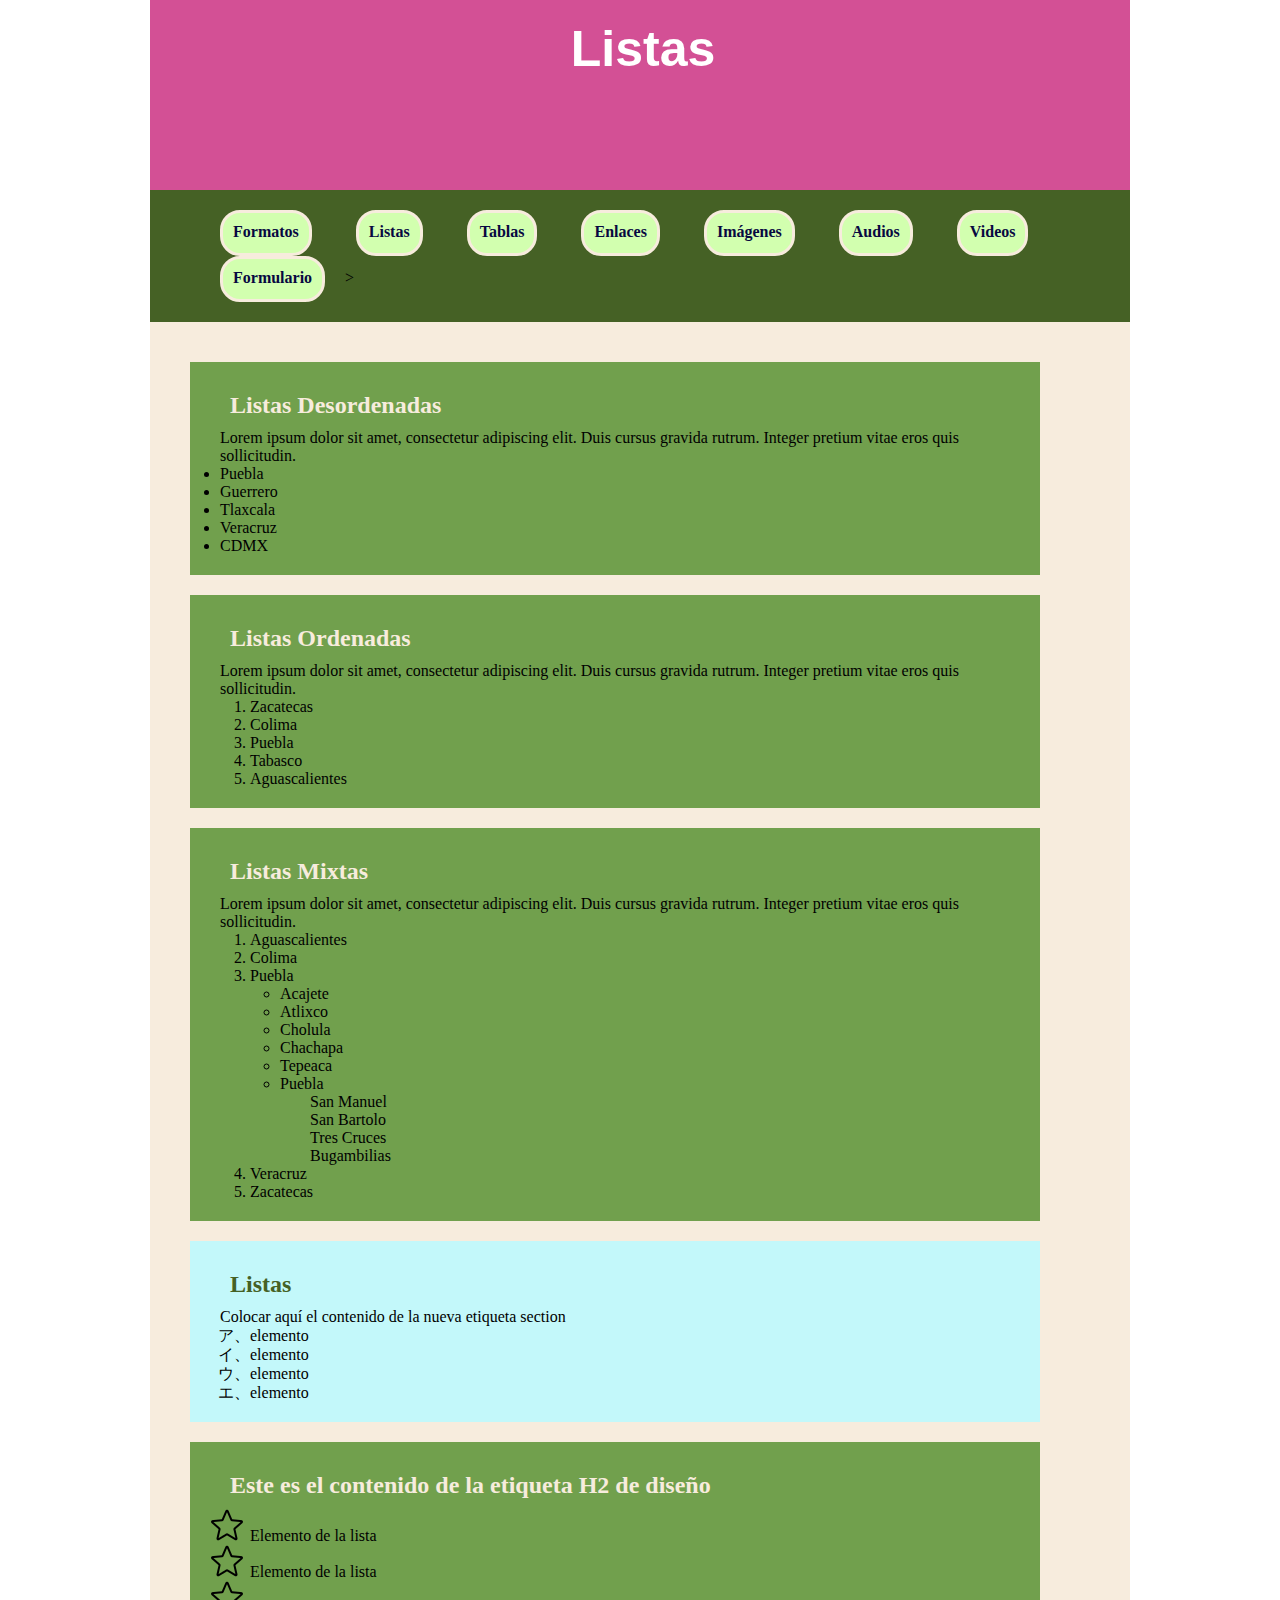
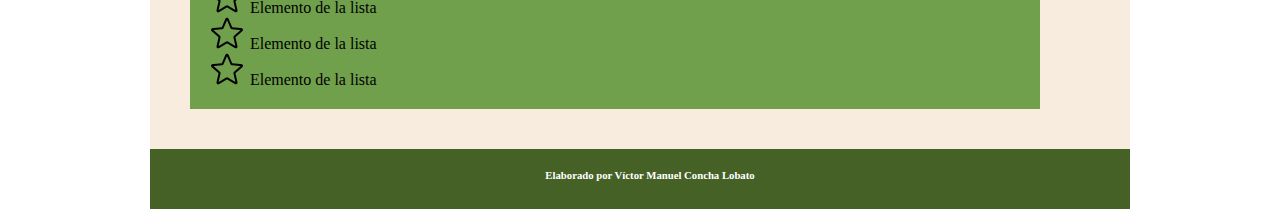
<file: HTML/Listas.html>
<!doctype html>
<html>
<head>
<meta charset="utf-8">
<title>Listas</title>
	<style type="text/css">
		*{margin: 0; padding: 0;}
		p{/*color:blue;*/}
		
		header{width: 960px; height: 150px;
		background-color: #D35095; color:white;}
		
		h1{width:500px; height: 80px; margin: 0px auto; text-align: center; font-family: Helvetica, Arial, "sans-serif"; font-style: normal; font-weight: bolder; font-size: 50px;}
		
		nav {width: 960px; height: auto; background-color:#456125;}
		
		main {width: 960px; height: auto; margin: auto; padding: 30; background-color: #F7ECDD;}
		
		footer{width: 960px; height: 20px; background-color:#456125;}
		
		header, nav, main, footer {margin-left: auto; margin-right: auto; padding-top: 20px; padding-right: 20 px; padding-bottom: 20px; padding-left: 20px;}
		
		section{width: 800px; background-color: #71A04D; height: auto; margin-top : 20px; margin-right: 20px; margin-left: 20px; margin-bottom: 20px; padding: 20px;}
		
		ol, section, ul {padding-left: 30px}
		
		h2 {padding: 10px; color:#E7576E}
		
		footer h6 {width:500px; height: inherit; margin: 0px auto; text-align: center;}
		
		#box_u {background-color:#C3F8FA;}
		
		#lista_u {list-style-type: katakana;}
		
		#lista_a {
    list-style-image: url( "../Medios/Imagenes/estrella.png");
}
		#navegación {}
		#navegación li {
    display: inline-block;
    margin-right: 20px;
    margin-left: 20px;
    padding: 10px;
    height: 20px;
    background-color: #D2FFAF;
    color: aliceblue;
    border: solid;
    border-color: #F7ECDD;
    border-radius: 20px;
    text-align: center;
} 
		
		#navegación li a:link{
    color: #070841;
    text-align: center;
    font-size: 18 px;
    font-weight: bold;
    padding-top: 30 px;
    text-decoration: none
		}
		
		#navegación li a:hover{
    color: #ED63AC;
    padding: 20;
    font-size: 19px;
}

	</style>
</head>
	
<body>
<header>
	<h1>Listas&nbsp;</h1>
</header>
	<nav>
	  <ul id="navegación">
	    <li><a href="formatos_texto.html" target="new">Formatos</a></li>
		  <li><a href="Listas.html" target="new">Listas</a></li>
		  <li><a href="tablas.html" target="new">Tablas</a></li>
		  <li><a href="Enlaces.html" target="new">Enlaces</a></li>
		  <li><a href="imagenes.html" target="new">Imágenes</a></li>
		 <li><a href="audios.html" target="new">Audios</a></li>
		  <li><a href="videos.html" target="new" >Videos</a></li>
		 <li><a href="formulario2.html" target="new"> Formulario</a></li>>
      </ul>
	</nav>
<main>
	<section>
	  <h2 style="color:#F7ECDD">Listas Desordenadas</h2>
		<p>Lorem ipsum dolor sit amet, consectetur adipiscing elit. Duis cursus gravida rutrum. Integer pretium vitae eros quis sollicitudin.</p>
	<u1>
		<li>Puebla</li>
		<li>Guerrero</li>
		<li>Tlaxcala</li>
		<li>Veracruz</li>
		<li>CDMX</li>
	</u1>
	</section>
	<section>
	<h2 style="color:#F7ECDD">Listas Ordenadas</h2>
		<p>Lorem ipsum dolor sit amet, consectetur adipiscing elit. Duis cursus gravida rutrum. Integer pretium vitae eros quis sollicitudin.</p>
	<ol>
		<li>Zacatecas</li>
		<li>Colima</li>
		<li>Puebla</li>
		<li>Tabasco</li>
		<li>Aguascalientes</li>
	</ol>
	</section>
  <section>
	<h2 style="color:#F7ECDD">Listas Mixtas</h2>
		<p>Lorem ipsum dolor sit amet, consectetur adipiscing elit. Duis cursus gravida rutrum. Integer pretium vitae eros quis sollicitudin.</p>
	<ol>
		<li>Aguascalientes</li>
		<li>Colima</li>
		<li>Puebla</li>
		<ul>
			<li>Acajete</li>
			<li>Atlixco</li>
			<li>Cholula</li>
			<li>Chachapa</li>
			<li>Tepeaca</li>
			<li>Puebla</li>
			    <ul>San Manuel</ul>
			    <ul>San Bartolo</ul>
			    <ul>Tres Cruces</ul>
			    <ul>Bugambilias</ul>
		</ul>
		<li>Veracruz</li>
		<li>Zacatecas</li>
	</ol>
	</section>
	<section id= "box_u">
	<h2 style="color:#456125">Listas&nbsp;</h2>
		Colocar aquí el contenido de la nueva etiqueta section
		<p>
		<ul id="lista_u">
			<li> elemento&nbsp;</li>
			<li> elemento</li>
			<li> elemento</li>
			<li> elemento</li>
		</ul>
		</p>
	</section>
	<section>
	<h2 style="color:#F7ECDD"> Este es el contenido de la etiqueta H2 de diseño</h2>
		<p>
		<ol id="lista_a">
			<li>Elemento de la lista</li>
			<li>Elemento de la lista</li>
			<li>Elemento de la lista</li>
			<li>Elemento de la lista</li>
			<li>Elemento de la lista</li>
		</ol>
		</p>
	</section>
	</main>
	<footer>
		<h6 style="color:white">Elaborado por Víctor Manuel Concha Lobato</h6>
</footer>
</body>
</html>
</file>
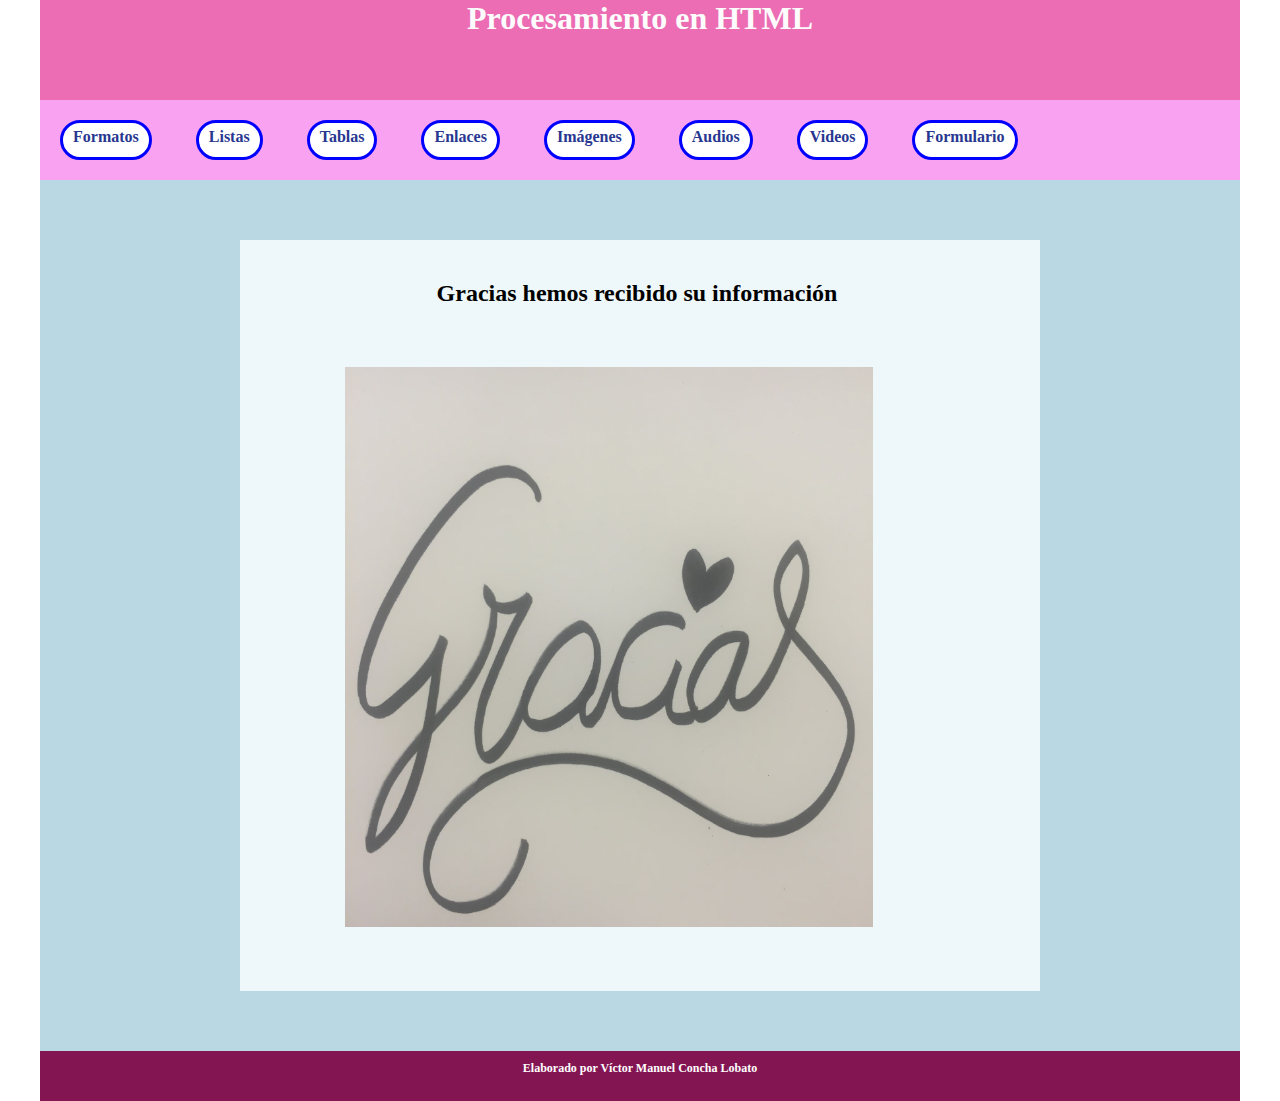
<file: HTML/Procesamiento.html>
<!doctype html>
<html>
<head>
<meta charset="utf-8">
<title>Procesamiento</title>
<link href="style_page.css" rel="stylesheet" type="text/css">
<link href="../Css/style_page.css" rel="stylesheet" type="text/css">
</head>

<body>
<header>
  <h1>Procesamiento en HTML</h1>
</header>
<nav>
	 <ul id="navegación">
	    <li><a href="formatos_texto.html" target="new">Formatos</a></li>
		  <li><a href="Listas.html" target="new">Listas</a></li>
		  <li><a href="tablas.html" target="new">Tablas</a></li>
		  <li><a href="Enlaces.html" target="new">Enlaces</a></li>
		  <li><a href="imagenes.html" target="new">Imágenes</a></li>
		 <li><a href="audios.html" target="new">Audios</a></li>
		  <li><a href="videos.html" target="new" >Videos</a></li>
		 <li><a href="formulario2.html" target="new"> Formulario</a></li>
      </ul>
	</nav>
<main>
<section>
    <h2 id="marcador1">Gracias hemos recibido su información&nbsp;</h2>
    <p><img src="../Medios/Imagenes/gracias.jpg" width="600
	" height="600" alt=""/>&nbsp;</p>
  </section>
</main>
<footer>
  <h6>Elaborado por Víctor Manuel Concha Lobato</h6>
</footer>
</body>
</html>
</file>
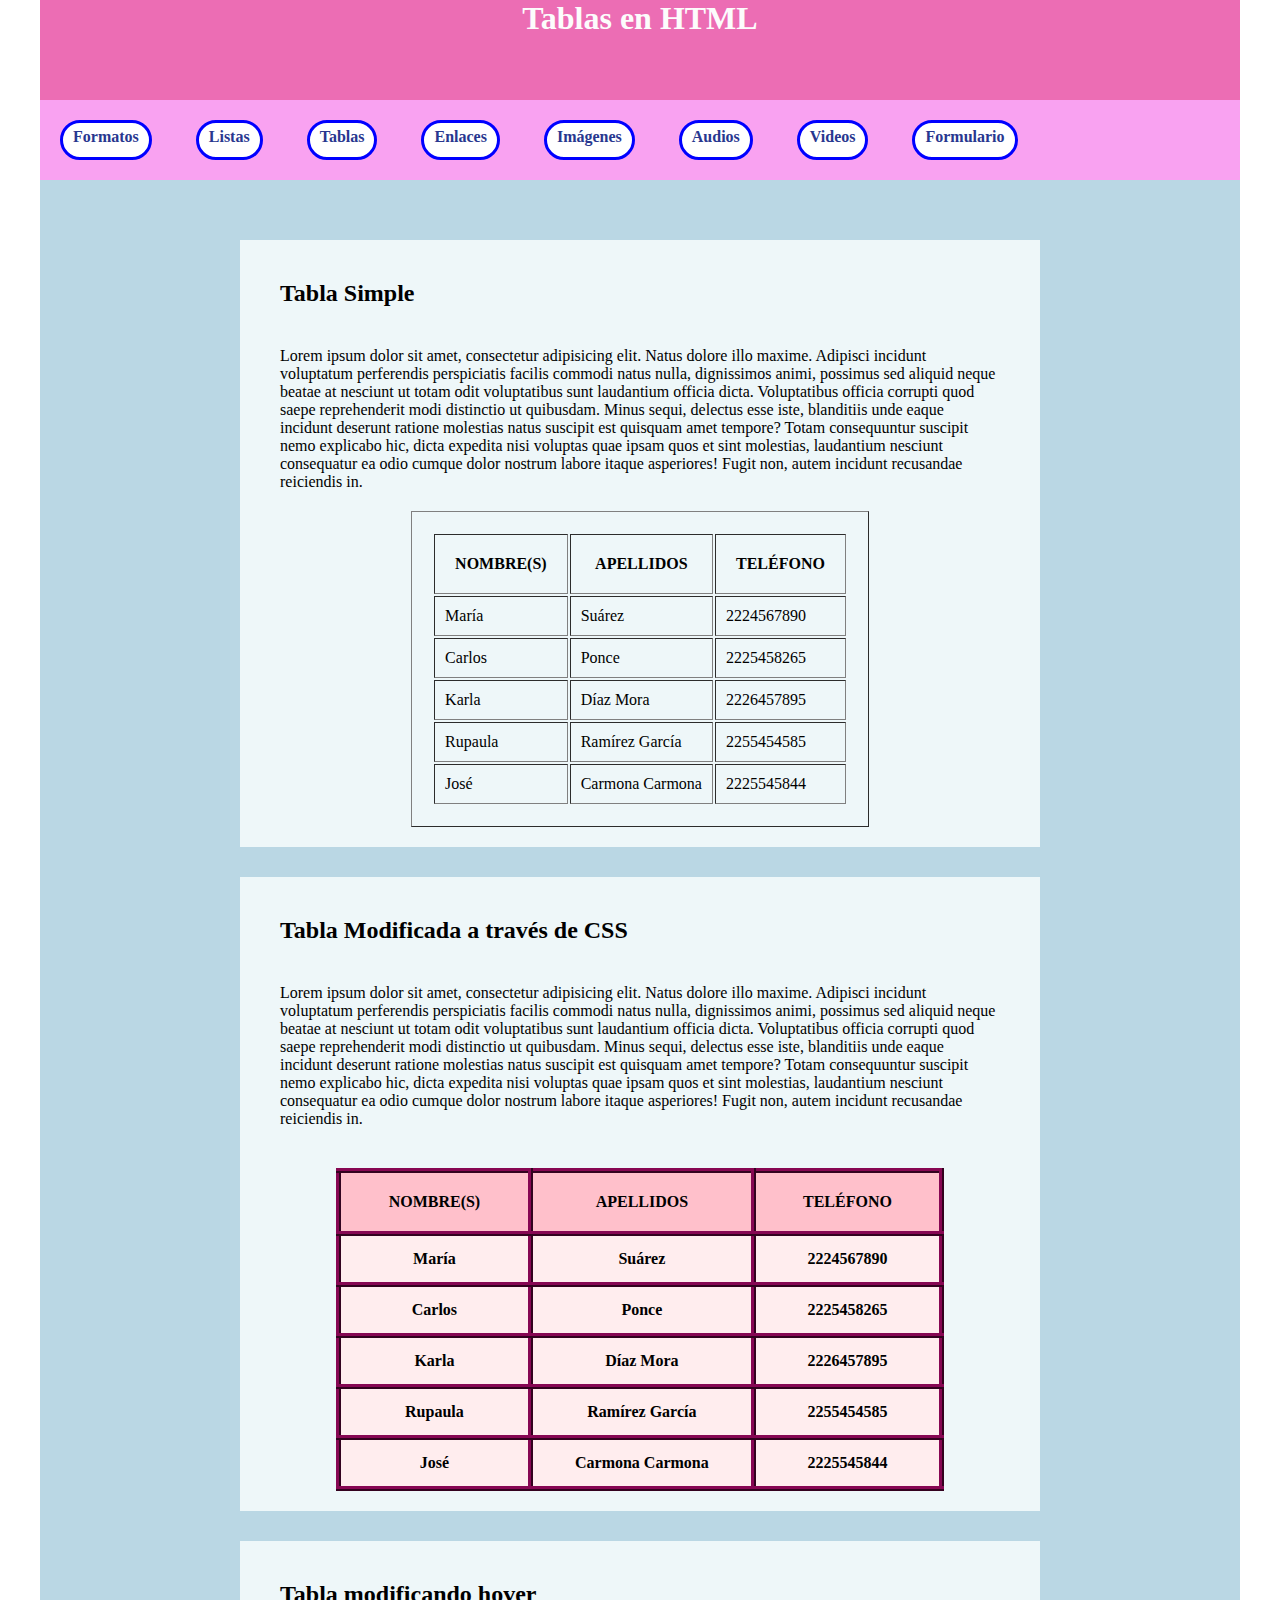
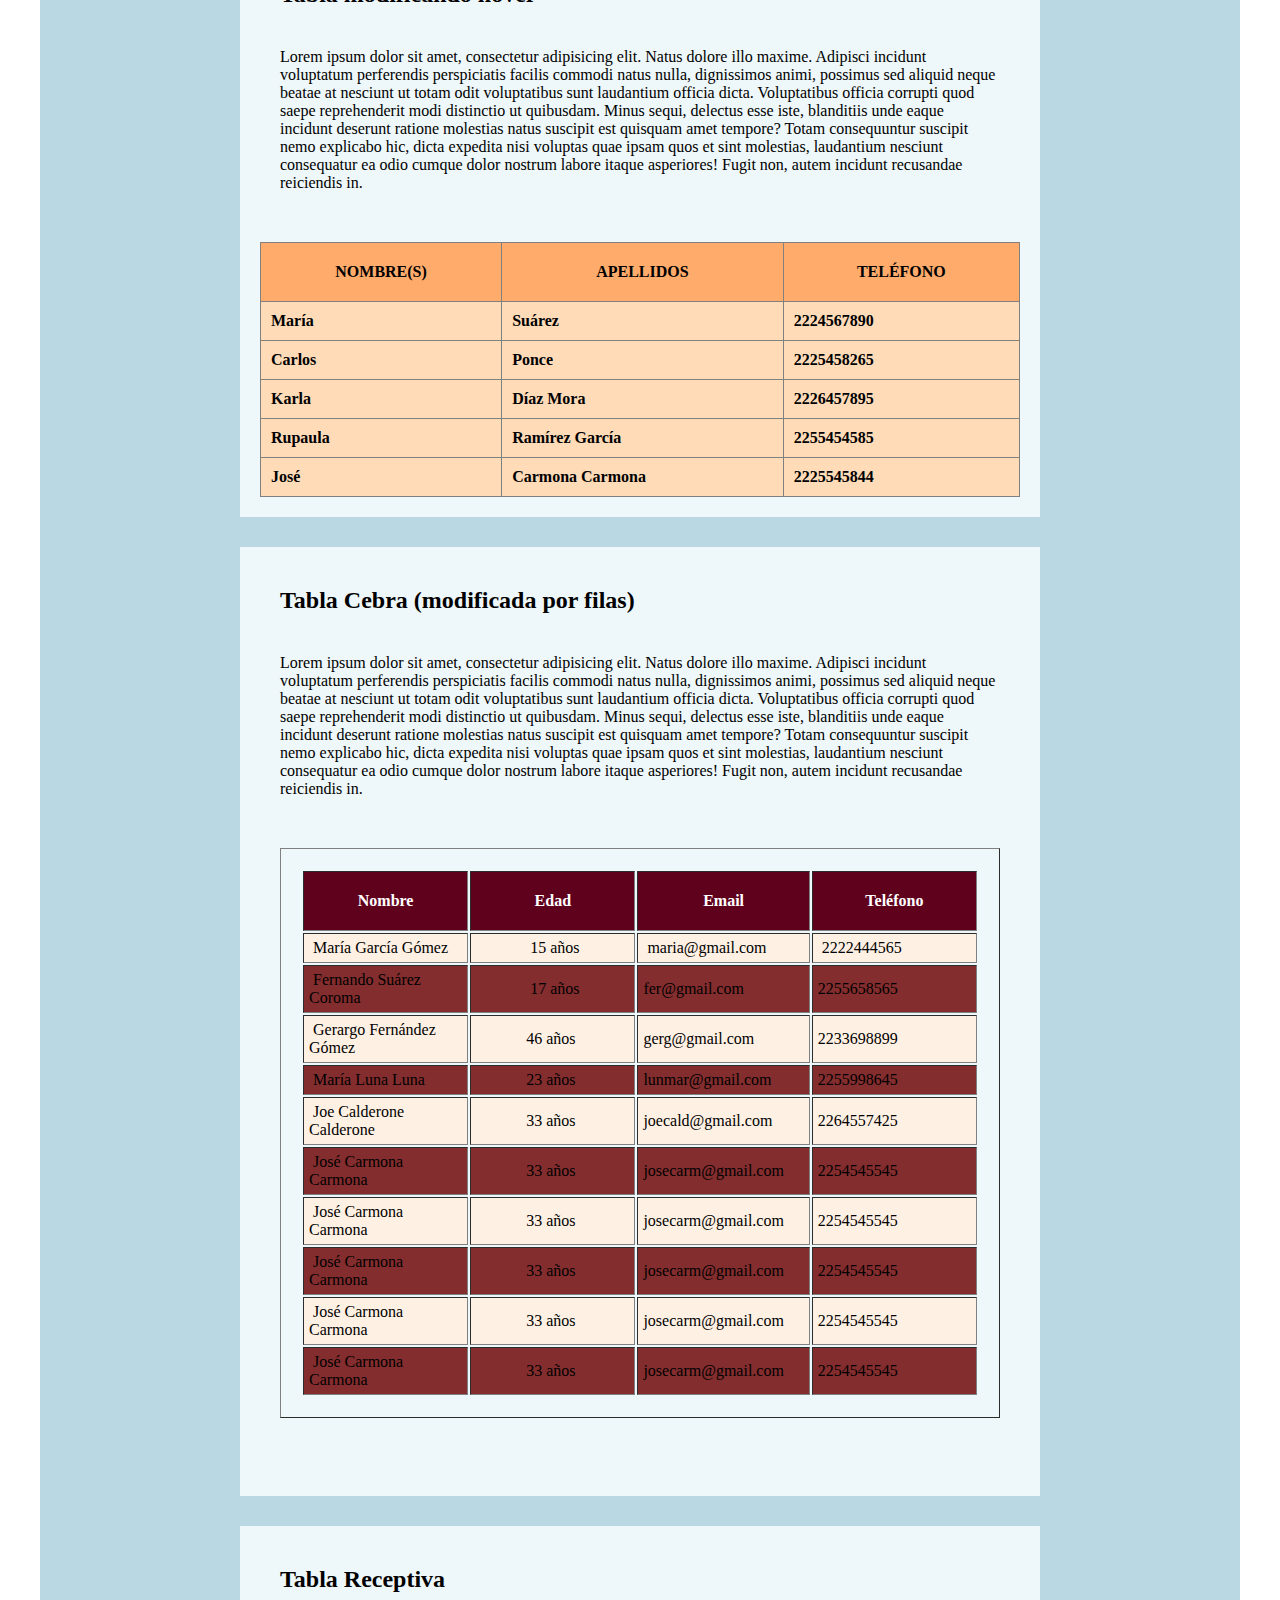
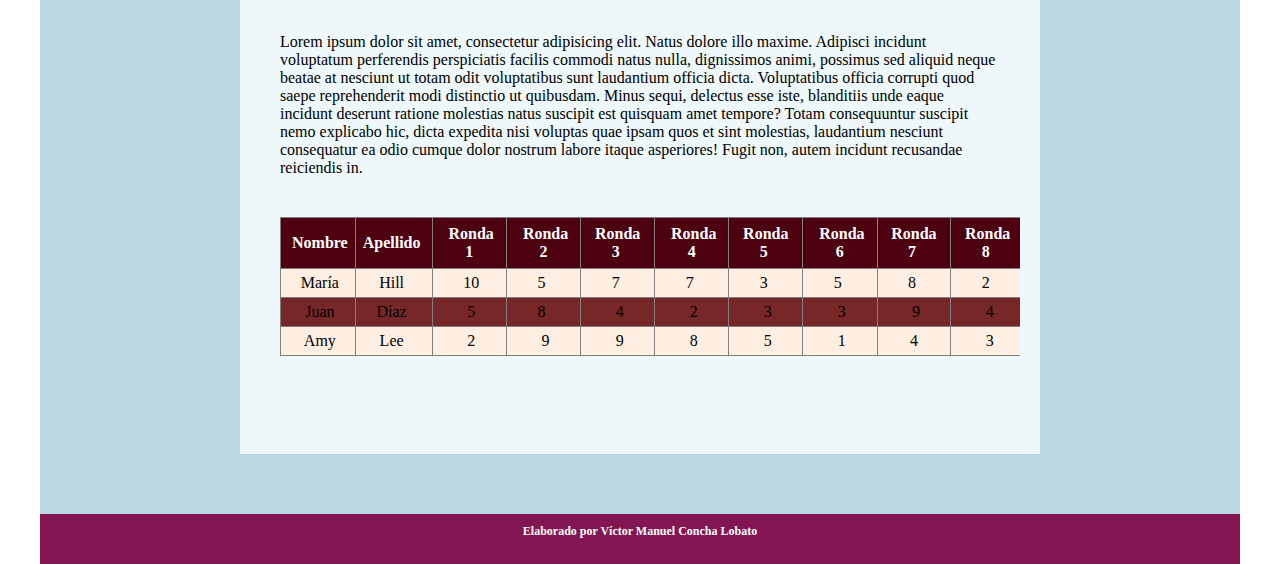
<file: HTML/tablas.html>
<!doctype html>
<html>
<head>
<meta charset="utf-8">
<title>Tablas</title>
<link href="style_page.css" rel="stylesheet" type="text/css">
<link href="../Css/style_page.css" rel="stylesheet" type="text/css">
</head>

<body>
<header>
  <h1>Tablas en HTML</h1>
</header>
<nav>
	 <ul id="navegación">
	    <li><a href="formatos_texto.html" target="new">Formatos</a></li>
		  <li><a href="Listas.html" target="new">Listas</a></li>
		  <li><a href="tablas.html" target="new">Tablas</a></li>
		  <li><a href="Enlaces.html" target="new">Enlaces</a></li>
		  <li><a href="imagenes.html" target="new">Imágenes</a></li>
		 <li><a href="audios.html" target="new">Audios</a></li>
		  <li><a href="videos.html" target="new" >Videos</a></li>
		 <li><a href="formulario2.html" target="new"> Formulario</a></li>
      </ul>
	</nav>
<main>
  <section>
    <h2>Tabla Simple</h2>
    <p>Lorem ipsum dolor sit amet, consectetur adipisicing elit. Natus dolore illo maxime. Adipisci incidunt voluptatum perferendis perspiciatis facilis commodi natus nulla, dignissimos animi, possimus sed aliquid neque beatae at nesciunt ut totam odit voluptatibus sunt laudantium officia dicta. Voluptatibus officia corrupti quod saepe reprehenderit modi distinctio ut quibusdam. Minus sequi, delectus esse iste, blanditiis unde eaque incidunt deserunt ratione molestias natus suscipit est quisquam amet tempore? Totam consequuntur suscipit nemo explicabo hic, dicta expedita nisi voluptas quae ipsam quos et sint molestias, laudantium nesciunt consequatur ea odio cumque dolor nostrum labore itaque asperiores! Fugit non, autem incidunt recusandae reiciendis in.</p>
	  <table border="1" id="tablaoriginal">
		  <thead>
		  <tr>
			<th>NOMBRE(S)</th>
			<th>APELLIDOS</th> 
			  <th>TELÉFONO</th>
		  </tr>
		  </thead>
		  <tbody>
		  <tr>
			<td>María</td>  
			 <td>Suárez</td>
			  <td>2224567890</td> 
		  </tr>
		  <tr>
			  <td>Carlos</td>
			  <td>Ponce</td>
			  <td>2225458265</td>
		  </tr>
			  <!--Shorcut (tr>td*3)*3-->
			  <tr>
			  	<td>Karla</td>
			  	<td>Díaz Mora</td>
			  	<td>2226457895</td>
			  </tr>
			  <tr>
			  	<td>Rupaula</td>
			  	<td>Ramírez García</td>
			  	<td>2255454585</td>
			  </tr>
			  <tr>
			  	<td>José</td>
			  	<td>Carmona Carmona</td>
			  	<td>2225545844</td>
			  </tr>
		  </tbody>
		  <tfoot></tfoot>
	  </table>
  </section>
  <section>
    <h2>Tabla Modificada a través de CSS</h2>
    <p>Lorem ipsum dolor sit amet, consectetur adipisicing elit. Natus dolore illo maxime. Adipisci incidunt voluptatum perferendis perspiciatis facilis commodi natus nulla, dignissimos animi, possimus sed aliquid neque beatae at nesciunt ut totam odit voluptatibus sunt laudantium officia dicta. Voluptatibus officia corrupti quod saepe reprehenderit modi distinctio ut quibusdam. Minus sequi, delectus esse iste, blanditiis unde eaque incidunt deserunt ratione molestias natus suscipit est quisquam amet tempore? Totam consequuntur suscipit nemo explicabo hic, dicta expedita nisi voluptas quae ipsam quos et sint molestias, laudantium nesciunt consequatur ea odio cumque dolor nostrum labore itaque asperiores! Fugit non, autem incidunt recusandae reiciendis in.</p>
    <table border="1" id="tabla_1">
      <thead>
        <tr>
          <th>NOMBRE(S)</th>
          <th>APELLIDOS</th>
          <th>TELÉFONO</th>
        </tr>
      </thead>
      <tbody>
        <tr>
          <td>María</td>
          <td>Suárez</td>
          <td>2224567890</td>
        </tr>
        <tr>
          <td>Carlos</td>
          <td>Ponce</td>
          <td>2225458265</td>
        </tr>
        <!--Shorcut (tr>td*3)*3-->
        <tr>
          <td>Karla</td>
          <td>Díaz Mora</td>
          <td>2226457895</td>
        </tr>
        <tr>
          <td>Rupaula</td>
          <td>Ramírez García</td>
          <td>2255454585</td>
        </tr>
        <tr>
          <td>José</td>
          <td>Carmona Carmona</td>
          <td>2225545844</td>
        </tr>
      </tbody>
      <tfoot>
      </tfoot>
    </table>
  </section>
  <section>
    <h2>Tabla modificando hover</h2>
    <p>Lorem ipsum dolor sit amet, consectetur adipisicing elit. Natus dolore illo maxime. Adipisci incidunt voluptatum perferendis perspiciatis facilis commodi natus nulla, dignissimos animi, possimus sed aliquid neque beatae at nesciunt ut totam odit voluptatibus sunt laudantium officia dicta. Voluptatibus officia corrupti quod saepe reprehenderit modi distinctio ut quibusdam. Minus sequi, delectus esse iste, blanditiis unde eaque incidunt deserunt ratione molestias natus suscipit est quisquam amet tempore? Totam consequuntur suscipit nemo explicabo hic, dicta expedita nisi voluptas quae ipsam quos et sint molestias, laudantium nesciunt consequatur ea odio cumque dolor nostrum labore itaque asperiores! Fugit non, autem incidunt recusandae reiciendis in.</p>
    <table border="1" class="tabla_2">
      <thead>
        <tr>
          <th>NOMBRE(S)</th>
          <th>APELLIDOS</th>
          <th>TELÉFONO</th>
        </tr>
      </thead>
      <tbody>
        <tr>
          <td>María</td>
          <td>Suárez</td>
          <td>2224567890</td>
        </tr>
        <tr>
          <td>Carlos</td>
          <td>Ponce</td>
          <td>2225458265</td>
        </tr>
        <!--Shorcut (tr>td*3)*3-->
        <tr>
          <td>Karla</td>
          <td>Díaz Mora</td>
          <td>2226457895</td>
        </tr>
        <tr>
          <td>Rupaula</td>
          <td>Ramírez García</td>
          <td>2255454585</td>
        </tr>
        <tr>
          <td>José</td>
          <td>Carmona Carmona</td>
          <td>2225545844</td>
        </tr>
      </tbody>
      <tfoot>
      </tfoot>
    </table>
  </section>
  <section>
    <h2>Tabla Cebra (modificada por filas)</h2>
    <p>Lorem ipsum dolor sit amet, consectetur adipisicing elit. Natus dolore illo maxime. Adipisci incidunt voluptatum perferendis perspiciatis facilis commodi natus nulla, dignissimos animi, possimus sed aliquid neque beatae at nesciunt ut totam odit voluptatibus sunt laudantium officia dicta. Voluptatibus officia corrupti quod saepe reprehenderit modi distinctio ut quibusdam. Minus sequi, delectus esse iste, blanditiis unde eaque incidunt deserunt ratione molestias natus suscipit est quisquam amet tempore? Totam consequuntur suscipit nemo explicabo hic, dicta expedita nisi voluptas quae ipsam quos et sint molestias, laudantium nesciunt consequatur ea odio cumque dolor nostrum labore itaque asperiores! Fugit non, autem incidunt recusandae reiciendis in.</p>
    <table width="80%" border="1" cellspacing="2" id="tabla4">
      <thead>
		  <tr>
		  <th>Nombre</th>
		  <th>Edad</th>
		  <th>Email</th>
		  <th>Teléfono</th>
		  </tr>
		</thead>
		<tbody>
        <tr>
          <td>&nbsp;María García Gómez</td>
          <td class="celdacentrada">&nbsp;15 años</td>
          <td>&nbsp;maria@gmail.com</td>
          <td>&nbsp;2222444565</td>
        </tr>
        <tr>
          <td>&nbsp;Fernando Suárez Coroma</td>
          <td class="celdacentrada">&nbsp;17 años</td>
          <td>fer@gmail.com&nbsp;</td>
          <td>2255658565&nbsp;</td>
        </tr>
        <tr>
          <td>&nbsp;Gerargo Fernández Gómez</td>
          <td class="celdacentrada">46 años&nbsp;</td>
          <td>gerg@gmail.com&nbsp;</td>
          <td>2233698899&nbsp;</td>
        </tr>
        <tr>
          <td>&nbsp;María Luna Luna</td>
          <td class="celdacentrada">23 años&nbsp;</td>
          <td>lunmar@gmail.com&nbsp;</td>
          <td>2255998645&nbsp;</td>
        </tr>
        <tr>
          <td>&nbsp;Joe Calderone Calderone</td>
          <td class="celdacentrada">33 años&nbsp;</td>
          <td>joecald@gmail.com&nbsp;</td>
          <td>2264557425&nbsp;</td>
        </tr>
        <tr>
          <td>&nbsp;José Carmona Carmona</td>
          <td class="celdacentrada">33 años&nbsp;</td>
          <td>josecarm@gmail.com&nbsp;</td>
          <td>2254545545&nbsp;</td>
        </tr>
			<tr>
			<td>&nbsp;José Carmona Carmona</td>
          <td class="celdacentrada">33 años&nbsp;</td>
          <td>josecarm@gmail.com&nbsp;</td>
          <td>2254545545&nbsp;</td>
			</tr>
			<tr>
			<td>&nbsp;José Carmona Carmona</td>
          <td class="celdacentrada">33 años&nbsp;</td>
          <td>josecarm@gmail.com&nbsp;</td>
          <td>2254545545&nbsp;</td>
			</tr>
			<tr>
			<td>&nbsp;José Carmona Carmona</td>
          <td class="celdacentrada">33 años&nbsp;</td>
          <td>josecarm@gmail.com&nbsp;</td>
          <td>2254545545&nbsp;</td>
			</tr>
			<tr>
			<td>&nbsp;José Carmona Carmona</td>
          <td class="celdacentrada">33 años&nbsp;</td>
          <td>josecarm@gmail.com&nbsp;</td>
          <td>2254545545&nbsp;</td>
			</tr>
      </tbody>
    </table>
    <p>&nbsp;</p>
  </section>
  <section id="overflow">
    <h2>Tabla Receptiva</h2>
    <p>Lorem ipsum dolor sit amet, consectetur adipisicing elit. Natus dolore illo maxime. Adipisci incidunt voluptatum perferendis perspiciatis facilis commodi natus nulla, dignissimos animi, possimus sed aliquid neque beatae at nesciunt ut totam odit voluptatibus sunt laudantium officia dicta. Voluptatibus officia corrupti quod saepe reprehenderit modi distinctio ut quibusdam. Minus sequi, delectus esse iste, blanditiis unde eaque incidunt deserunt ratione molestias natus suscipit est quisquam amet tempore? Totam consequuntur suscipit nemo explicabo hic, dicta expedita nisi voluptas quae ipsam quos et sint molestias, laudantium nesciunt consequatur ea odio cumque dolor nostrum labore itaque asperiores! Fugit non, autem incidunt recusandae reiciendis in.</p>
    <div id="divoverflow">
      <table width="80%" border="1" cellspacing="2" id="tablafinal">
        <tbody>
          <tr>
            <th scope="col">&nbsp;Nombre</th>
            <th scope="col">Apellido&nbsp;</th>
            <th scope="col">&nbsp;Ronda 1</th>
            <th scope="col">&nbsp;Ronda 2</th>
            <th scope="col">Ronda 3&nbsp;</th>
            <th scope="col">&nbsp;Ronda 4</th>
            <th scope="col">Ronda 5&nbsp;</th>
            <th scope="col">&nbsp;Ronda 6</th>
            <th scope="col">Ronda 7&nbsp;</th>
            <th scope="col">Ronda 8&nbsp;</th>
            <th scope="col">&nbsp;Ronda 9</th>
            <th scope="col">Ronda 10&nbsp;</th>
          </tr>
          <tr>
            <td>&nbsp;María</td>
            <td>Hill&nbsp;</td>
            <td>&nbsp;10</td>
            <td>5&nbsp;</td>
            <td>7&nbsp;</td>
            <td>7&nbsp;</td>
            <td>3&nbsp;</td>
            <td>5&nbsp;</td>
            <td>8&nbsp;</td>
            <td>2&nbsp;</td>
            <td>1&nbsp;</td>
            <td>3&nbsp;</td>
          </tr>
          <tr>
            <td>&nbsp;Juan</td>
            <td>Díaz&nbsp;</td>
            <td>&nbsp;5</td>
            <td>8&nbsp;</td>
            <td>&nbsp;4</td>
            <td>&nbsp;2</td>
            <td>&nbsp;3</td>
            <td>&nbsp;3</td>
            <td>&nbsp;9</td>
            <td>&nbsp;4</td>
            <td>&nbsp;8</td>
            <td>8</td>
          </tr>
          <tr>
            <td>&nbsp;Amy</td>
            <td>Lee&nbsp;</td>
            <td>&nbsp;2</td>
            <td>&nbsp;9</td>
            <td>&nbsp;9</td>
            <td>&nbsp;8</td>
            <td>&nbsp;5</td>
            <td>&nbsp;1</td>
            <td>4</td>
            <td>&nbsp;3</td>
            <td>&nbsp;9</td>
            <td>&nbsp;9</td>
          </tr>
        </tbody>
      </table>
    </div>
<p>&nbsp;</p>
  </section>
</main>
<footer>
  <h6>Elaborado por Víctor Manuel Concha Lobato</h6>
</footer>
</body>
</html>
</file>
<file: HTML/style_page.css>
@charset "utf-8";
.acomodo {
}
</file>
<file: Css/style_page.css>
@charset "utf-8";
header{
	background-color: #EC6DB4;
	width: 1200px;
	height: 100px;
}header, body nav, body main, footer {
    margin-right: auto;
    margin-left: auto;
    width: 1200px;
}
body main section {
    width: 800px;
    height: auto;
    margin-left: auto;
    padding: 20px;
    margin-right: auto;
    background-color: #EEF7F9;
    margin-top: 30px;
    margin-bottom: 30px;
}
main section h2 {
    padding-top: 20px;
    padding-bottom: 20px;
}


body footer {
    background-color: #841553;
}
body header h1 {
    color: #FCFCFC;
    text-align: center;
}
body footer h6 {
    color: #FFFFFF;
    text-align: center;
    font-size: 12px;
    height: 50px;
    padding-top: 10px;
}
* {
    padding: inherit;
    margin: 0;
    -webkit-box-sizing: border-box;
    -moz-box-sizing: border-box;
    box-sizing: border-box;
    color: #000000;
}
#imggif {
	width: 50%;
	height: 50%;
}
.imagenflotante {
	width: 25%;
	border-radius: 50 px;
	padding: auto;
	margin: auto;
	height: 25%;
}
#bg_img_1 {
}

#img_floatderecho {
	float: right;
}
#img_floatizq {
	border-radius: 50 px;
	float: left;
}




#navegación li{
    margin-top: 20px;
    margin-right: 20px;
    margin-left: 20px;
    margin-bottom: 20px;
    padding-top: 5px;
    padding-right: 5px;
    padding-left: 5px;
    padding-bottom: 5px;
    display: inline-block;
    height: 40px;
    background-color: #FFFFFF;
    text-align: center;
    border-radius: 20px;
    border: solid blue;
}
#navegación li a:link{
    color: #28378F;
    text-align: center;
    font-size: 18 px;
    font-weight: bold;
    padding-top: 10px;
    text-decoration: none
}

#navegación li a:hover{
	 color: #ED63AC;
    padding: 20;
    font-size: 19px;
}





body main {
    padding: 30px;
    background-color: #BAD7E4;
}
body nav {
    background-color: #F9A2F1;
    height: auto;

}
section ul li {
    margin-top: 20px;
    margin-right: 0px;
    margin-left: 0px;
    margin-bottom: 20px;
    padding-top: 10px;
    padding-right: 10px;
    padding-left: 10px;
    padding-bottom: 10px;
    width: 150px;
    height: 50px;
    background-color: #F9A2F1;
    color: #FFFFFF;
    list-style-type: none;
    display: inline-block;
    text-align: center;
    font-size: 16px;
    /* [disabled]align-content: center; */
}
#tabla_1 {
    width: 80%;
    height: auto;
    margin-top: 20px;
    margin-left: auto;
    margin-right: auto;
    border-collapse: collapse;
}
#tabla_1 thead tr th {
    background-color: pink;
    height: 50px;
}
#tabla_1 tbody tr td {
    height: 51px;
    background-color: #FFEDEE;
    font-weight: 900;
    text-align: center;
    padding: 10px;
    border-collapse: collapse;
}
#tabla_1 th, #tabla_1 td {
    border-width: 5px;
    border-color: #870753;
}
.tabla_2 {
    background-color: #FFDBB8;
    width: 100%;
    margin-top: 30px;
    border-collapse: collapse;
}
.tabla_2 tbody tr:hover {
    background-color: #FFF680;
}
.tabla_2 thead th {
    background-color: #FFAB6B;
    font-weight: 900;
}


.tabla_2 tbody tr td {
    padding: 10px;
    font-weight: 900;
}
#tabla4 thead tr th {
}
#tabla4 {
}
#tabla4 tbody tr td {
    padding: 5px;
    height: auto;
}
.celdacentrada {
    text-align: center;


}




#tablaoriginal {
    margin-left: auto;
    margin-right: auto;
}
#tablaoriginal tbody tr td {
    /* [disabled]width: 0px; */
    padding: 10px;
    /* [disabled]height: 0px; */
}
#tabla4 {
    margin-left: auto;
    margin-right: auto;
    margin-top: 30px;
    width: 720px;
}
#tabla4 td {
    width: 150px;
    /* [disabled]height: 0px; */
}

#tabla4 tr:nth-child(even) {
    background-color: #842D2E;
    color: #FFFFFF;
}
#tabla4 tr:nth-child(odd) {
    background-color: #FFF0E4;
}
#tabla4 th {
    background-color: #5F001D;
    color: #FFFFFF;
}
.celda {
}
#tablafinal {
}
#tablafinal {
    width: 900px;
    border-collapse: collapse;
    text-align: center;
}
#tablafinal th, #tabla4 td {
    height: 30px;
}

#tablafinal tbody tr td {
    margin: 5px;
    padding: 5px;
}
#tablafinal tbody tr th {
    padding: 7px;
    margin: 5px;
    background-color: #4C0010;
    color: #FFFFFF;
}
#overflow {

}
#divoverflow {
    overflow-x: auto;
}
#tablafinal tr:nth-child(even) {
    background-color: #FFEEE2;
}
#tablafinal tr:nth-child(odd) {
    background-color: #782728;
    color: #FFFFFF;
}
.imagenflotante {
}
#img_floatderecho {
}
#img_floatizq {
}
#bg_img_1 {
	background-image: url(
../Downloads/R%20(78).jpg);
    background-repeat: repeat;
    background-image: url( "../Medios/Imagenes/4562bfd2b3b948cb8c423274232169cc.jpg");
    background-size: 107% auto;
}
.img_filtros {
	width: 33%;
	height: 33%;
}
#grey {
	filter: grayscale(100%);
}
#filt_invert {
	filter: invert(100%);
}
#img_blur {
	filter: blur(3px);
}
#brillo {
	filter: brightness(120%);
}
#contraste {
	filter: contrast(50%);
}






.img_filtros {
    margin-left: -1px;
}
#filt_invert {
}
#img_blur {
}
#brillo {
}
#contraste {
}
#opacidad {
	filter: opacity(50%);
}
#saturacion {
	filter: saturation(300%);
}
#sepia {
	filter: sepia(100%);
}

#sepia {
}
#drop   {
	filter: dropshadow(100%);
}
#drop {
}
#bgtext {
    color: #FFFFFF;
}
#bgtext {
}
#bgtext {
}
#bgtext {
}
#drop_shadow {
    filter: drop-shadow(10px 10px 10px grey);
}
label {
    font-weight: bold;
    color: #113F57;
    font-size: 16px;
    height: 0px;
}
input[type=text] {
    font-style: italic;
    color: #0D9AB7;
}
input#nombre {
    height: 10px;
    padding-top: 12px;
    padding-right: 12px;
    padding-bottom: 12px;
    padding-left: 12px;
}
#form2 {
}
#form2 {
    padding-top: 3px;
    padding-right: 3px;
    padding-bottom: 3px;
    padding-left: 3px;
    text-align: center;
}


#form1 #apellido {
    height: 10px;
    padding-top: 12px;
    padding-right: 12px;
    padding-bottom: 12px;
    padding-left: 12px;
}
#form1 #submit {
    height: auto;
}
.seccióntabla #form1 {
    height: 3%;
}

#form2 {
}
tr td label {

}
.seccióntabla .centradodetexto {
}
#secciontabla .centradodetexto {
}
#secciontabla #form2 {
    padding-top: 1px;
    padding-right: 1px;
    padding-bottom: 1px;
    padding-left: 1px;
    text-align: center;
    width: 55%;
    margin-left: 160px;
    background-color: #C9E8FF;
}
#secciontabla #form2 #form2.0 {
    margin-right: -1px;
    height: 0%;
    width: 0%;
    text-align: left;
}

#form2 p {
    background-color: #C9E8FF;
    width: 0%;
    height: 0%;
    text-align: center;
}
#secciontabla #form2 #form2.0 {
    height: 28%;
    margin-right: -4px;
    padding-right: 37px;
}

#form2 p {
    width: 102%;
}
#secciontabla #form2 .tablacentrada.residencia {
    margin-right: -15px;
    padding-right: 11px;
    height: 0%;
    width: 80%;
    margin-left: 34px;
}
#secciontabla #form2 #form2.0 {
    padding-right: 0px;
    height: 0%;
    width: 0%;
}
#form2 #form2.0 #casaamigo {
}

#secciontabla #form2 #form2.0 {
}
#form2 #form2.0 #casaamigo {
}



#form2.0 label #Residencia_temporal_1 {
}
#secciontabla #form2 #form2.0 {
    padding-right: 0px;
}
#secciontabla #form2 #form2.0 {
    margin-right: -8px;
    width: 25%;
    padding-right: 3px;
    padding-top: 14px;
}
#secciontabla #form2 #form2.0 {
}
#form2 #form2.0 #casaamigo {
}






p label #Residencia_temporal_1 {
}



.seccióntabla #form1 label {
    height: 0px;
}
.seccióntabla #form1 #submit {
}
.seccióntabla #form1 #submit {
    padding-top: 7px;
    padding-right: 7px;
    padding-bottom: 7px;
    padding-left: 7px;
}






.seccióntabla {
}
#secciontabla {
}
#form3 label {
}
#form3 #email {
    padding-top: 10px;
    padding-right: 10px;
    padding-bottom: 10px;
    padding-left: 10px;

}
#form3 input {
    padding-bottom: 7px;
    padding-top: 7px;
    padding-right: 7px;
    padding-left: 7px;
}
#form3 {
    text-align: center;
    padding-bottom: 15px;
    padding-top: 15px;
    padding-right: 15px;
    padding-left: 15px;

}
#form3 input {
}
#form3 #enviar {
    margin-top: 16px;
}




#form3 #textarea {
    padding-top: 0px;
    padding-right: 0px;
    padding-bottom: 0px;
    padding-left: 0px;
    margin-top: 18px;
    margin-bottom: -5px;
}
#enviar {
}
#form2.0 {
}
.residencia {
}
.casaamigo {
}
#casaamigo {
}
section p img {
}
section p img {
    padding-left: 52px;
}
main section img {
    margin-left: 240px;
    text-align: center;
}
#marcador1 {
    text-align: center;

}

.title {
}
main section img {
    margin-left: 13px;
}
</file>
